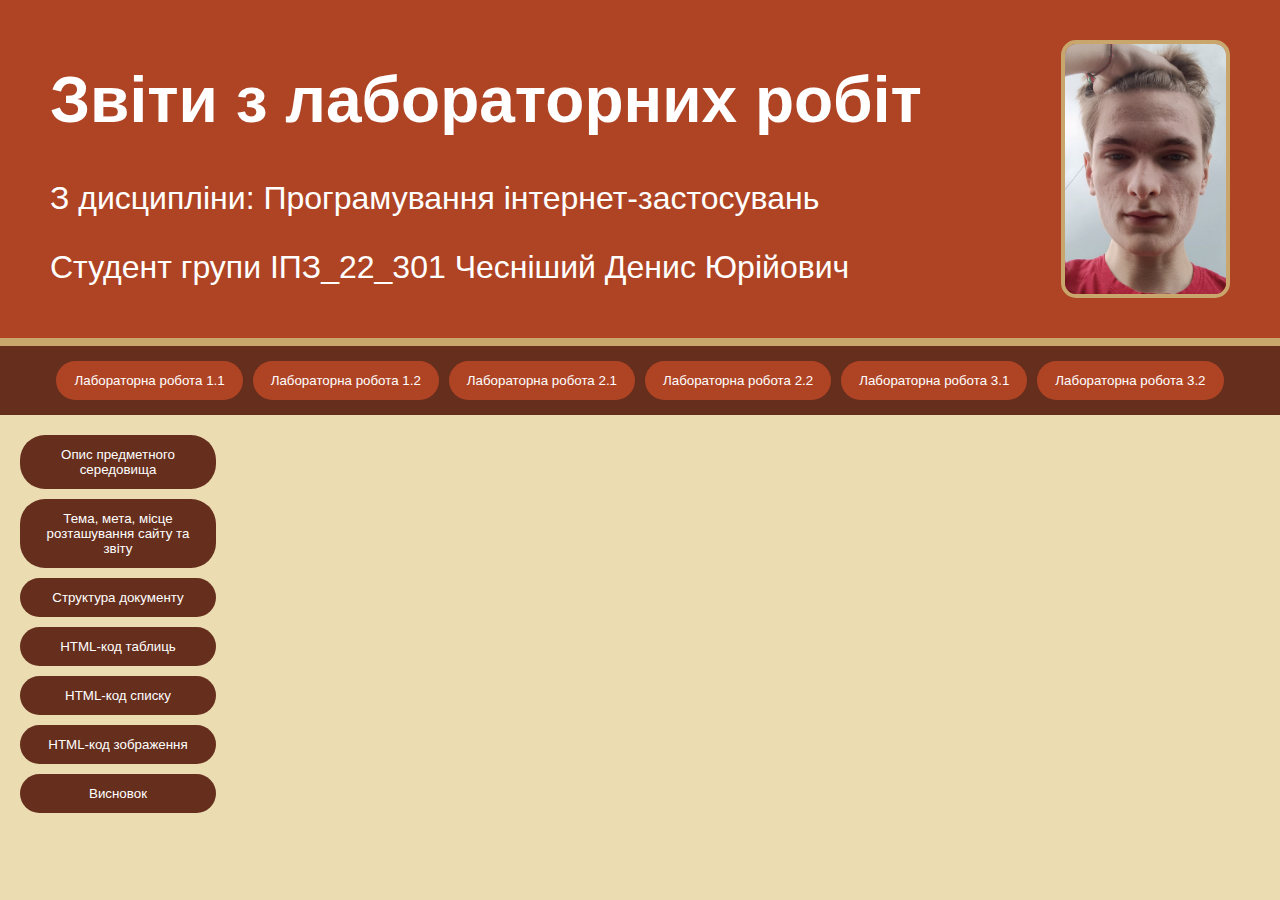
<file: index.html>
<!DOCTYPE html>
<html lang="uk">

<head>
    <meta charset="UTF-8">
    <meta name="viewport" content="width=device-width, initial-scale=1.0">
    <title>Звіти з лабораторних робіт</title>
    <link rel="stylesheet" href="styles.css">
</head>

<body>
    <header>
        <div class="header-text">
            <h1>Звіти з лабораторних робіт</h1>
            <p>З дисципліни: Програмування інтернет-застосувань</p>
            <p>Студент групи ІПЗ_22_301 Чесніший Денис Юрійович</p>
        </div>
        <img src="picture/photostudent.jpg" alt="Фото студента" class="student-photo">
    </header>

    <nav>
        <button onclick="showLab('lab1')">Лабораторна робота 1.1</button>
        <button onclick="showLab('lab1_2')">Лабораторна робота 1.2</button>
        <button onclick="showLab('lab2')">Лабораторна робота 2.1</button>
        <button onclick="showLab('lab2_2')">Лабораторна робота 2.2</button>
        <button onclick="showLab('lab3')">Лабораторна робота 3.1</button>
        <button onclick="showLab('lab3_2')">Лабораторна робота 3.2</button>

    </nav>

    <main>
        <div class="content">
            <!-- Лабораторна робота 1.1 -->
            <div id="lab1" class="content-section">
                <div class="sidebar">
                    <button onclick="showSection('introduction', 'lab1')">Опис предметного середовища</button>
                    <button onclick="showSection('purpose', 'lab1')">Тема, мета, місце розташування сайту та звіту</button>
                    <button onclick="showSection('structure', 'lab1')">Структура документу</button>
                    <button onclick="showSection('tables', 'lab1')">HTML-код таблиць</button>
                    <button onclick="showSection('list', 'lab1')">HTML-код списку</button>
                    <button onclick="showSection('images', 'lab1')">HTML-код зображення</button>
                    <button onclick="showSection('conclusion', 'lab1')">Висновок</button>
                </div>
                <div id="introduction" class="lab1-section content-section text-content">
                    <h4>Опис предметного середовища</h4>
                    <p>
                        <strong>Тема:</strong> Створення веб-сайту для готелю "Комфорт"<br />
                        <strong>Мета проєкту:</strong>
                        Створити зручний спосіб перегляду та бронювання номерів і доступних послуг готелю. До
                        функціоналу входить:
                        <li>перегляд доступних номерів на обрані дати;</li>
                        <li>вибір номера із зазначенням кількості гостей;</li>
                        <li>створення бронювання із внесенням персональних даних (ім'я, номер телефону);</li>
                        <li>відправка підтвердження бронювання на екрані.<br /></li>
                    </p>
                    <p>
                        <strong>Сценарій використання сайту для клієнтів:</strong>
                    </p>
                    <ul>
                        <li>Клієнт потрапляє на головну сторінку готелю через інтернет, де може ознайомитися з
                            інформацією про готель (опис, фото, послуги). На головній сторінці є можливість обрати
                            дати перебування та кількість гостей. Після вибору дати та кількості гостей, клієнт
                            бачить перелік доступних номерів. Він може переглянути фото номерів, короткий опис і
                            ціну.
                            Клієнт вибирає номер і переходить на сторінку бронювання, де вказує свої особисті дані
                            (ім'я та номер телефону). Після цього клієнт підтверджує бронювання. На останній
                            сторінці відображається підтвердження бронювання з детальною інформацією про номер та
                            дати перебування.</li>
                    </ul>
                </div>
                <div id="purpose" class="lab1-section content-section text-content">
                    <p><strong>Тема:</strong> Структура HTML-документа. Вибір предметної галузі.
                        робота з посиланнями, таблицями, зображеннями, списками в html-документі.</p><br />
                    <p><strong>Мета:</strong> придбати практичні навички роботи з HTML-документом, таблицями,
                        зображеннями, посиланнями, списками, формами
                        Створити шаблон звітного HTML-документом для відображення результатів роботи всіх
                        лабораторних робіт.
                    </p>
                    <a href="https://deonpon.github.io/ipz22_301-appWEB-ChesnishyiDenis-MEU-2025-/"
                        style="margin-right: 10px;">Посилання на живу веб-сторінку</a>
                    <a href="https://github.com/DeonPon/ipz22_301-appWEB-ChesnishyiDenis-MEU-2025-"
                        style="margin-right: 30px;">Посилання на веб-сторінку</a><br />

                    <a href="https://deonpon.github.io/ipz22_301-appRECORD-ChesneyshiDenis-MEU-2025/"
                        style="margin-right: 10px;">Посилання на живу сторінку звітного HTML документа</a>
                    <a href="https://github.com/DeonPon/ipz22_301-appRECORD-ChesneyshiDenis-MEU-2025"
                        style="margin-right: 30px;">Посилання на сторінку звітного HTML документа</a><br />

                    <a href="https://deonpon.github.io/ipz22_301--app-INDEPENDENT-ChesneyshiDenis-MEU-2025"
                        style="margin-right: 10px;">Посилання на живу сторінку з самостійними роботами</a>
                    <a href="https://github.com/DeonPon/ipz22_301--app-INDEPENDENT-ChesneyshiDenis-MEU-2025">Посилання
                        на сторінку з самостійними роботами</a>

                </div>
                <div id="structure" class="lab1-section content-section text-content">
                    <pre><code> СТРУКТУРА ДОКУМЕНТА
                               &lt;!DOCTYPE html&gt;
                               &lt;html lang="uk"&gt;
                               &lt;head&gt;
                               &lt;meta charset="UTF-8"&gt;
                               &lt;meta name="viewport" content="width=device-width, initial-scale=1.0"&gt;
                               &lt;title&gt;Головна сторінка готелю&lt;/title&gt;  
                               &lt;/head&gt;
                               &lt;body&gt;
                               &lt;main&gt;
                               &lt;section&gt;
                               &lt;h2&gt;Зображення&lt;/h2&gt;
                               &lt;img src="hotel.jpg" alt="Зображення готелю" width="600" height="400"&gt;
                               &lt;/section&gt
                               &lt;section&gt;
                               &lt;h2&gt;Таблиця&lt;/h2&gt;
                               &lt;table&gt;
                               &lt;tr&gt;
                               &lt;th&gt;Тип номера&lt;/th&gt;
                               &lt;th&gt;Ціна за ніч&lt;/th&gt;
                               &lt;th&gt;Опис&lt;/th&gt;
                               &lt;/tr&gt;
                               &lt;tr&gt;
                               &lt;td&gt;Стандартний номер&lt;/td&gt;
                               &lt;td&gt;1500 грн&lt;/td&gt;
                               &lt;td&gt;Комфортний стандартний номер з усіма необхідними зручностями.&lt;/td&gt;
                               &lt;/tr&gt;
                               &lt;tr&gt;
                               &lt;td&gt;Люкс&lt;/td&gt;
                               &lt;td&gt;3000 грн&lt;/td&gt;
                               &lt;td&gt;Розкішний люкс із чудовим видом та додатковими послугами.&lt;/td&gt;
                               &lt;/tr&gt;
                               &lt;/table&gt;
                               &lt;/section&gt;
                               &lt;section&gt;
                               &lt;h2&gt;Списки (нумеровані, маркіровані)&lt;/h2&gt;
                               &lt;h3&gt;Переваги нашого готелю&lt;/h3&gt;
                               &lt;ul&gt;
                               &lt;li&gt;Сучасні зручності&lt;/li&gt;
                               &lt;li&gt;Цілодобове обслуговування&lt;/li&gt;
                               &lt;li&gt;Безкоштовний Wi-Fi&lt;/li&gt;
                               &lt;/ul&gt;
                               &lt;h3&gt;Як забронювати номер&lt;/h3&gt;
                               &lt;ol&gt;
                               &lt;li&gt;Оберіть тип номера&lt;/li&gt;
                               &lt;li&gt;Заповніть форму бронювання&lt;/li&gt;
                               &lt;li&gt;Очікуйте підтвердження&lt;/li&gt;
                               &lt;/ol&gt;
                               &lt;/section&gt;
                               &lt;/main&gt;
                               &lt;/body&gt;
                               &lt;/html&gt;
                            </code></pre>
                </div>
                <div id="tables" class="lab1-section content-section text-content">
                    <h4>HTML-код таблиці</h4>
                    <pre><code>
                &lt;table&gt;
                    &lt;tr&gt;
                        &lt;th&gt;Тип номера&lt;/th&gt;
                        &lt;th&gt;Ціна за ніч&lt;/th&gt;
                        &lt;th&gt;Опис&lt;/th&gt;
                    &lt;/tr&gt;
                    &lt;tr&gt;
                        &lt;td&gt;Стандартний номер&lt;/td&gt;
                        &lt;td&gt;1500 грн&lt;/td&gt;
                        &lt;td&gt;Комфортний стандартний номер з усіма необхідними зручностями.&lt;/td&gt;
                    &lt;/tr&gt;
                    &lt;tr&gt;
                        &lt;td&gt;Люкс&lt;/td&gt;
                        &lt;td&gt;3000 грн&lt;/td&gt;
                        &lt;td&gt;Розкішний люкс із чудовим видом та додатковими послугами.&lt;/td&gt;
                    &lt;/tr&gt;
                &lt;/table&gt;
                    </code></pre>

                    <h4>Скріншот таблиці</h4>
                    <img src="picture/table.jpg" alt="Скріншот таблиці" width="600">

                    <h4>Теорія про теги та атрибути, що застосовуються при створенні таблиць</h4>
                    <p>Таблиці в HTML використовуються для організації даних у рядках і стовпцях. Основні теги для
                        створення таблиць:</p>
                    <ul>
                        <li><strong>&lt;table&gt;</strong>: Цей тег визначає саму таблицю.</li>
                        <li><strong>&lt;tr&gt;</strong>: Тег рядка таблиці. Використовується для створення нових
                            рядків.</li>
                        <li><strong>&lt;th&gt;</strong>: Тег заголовка стовпця. Використовується для створення
                            заголовків у таблиці. Заголовки за замовчуванням жирні і вирівняні по центру.</li>
                        <li><strong>&lt;td&gt;</strong>: Тег комірки таблиці. Використовується для заповнення даними
                            комірок таблиці.</li>
                        <li><strong>Атрибути:</strong>
                            <ul>
                                <li><strong>colspan</strong>: Визначає кількість стовпців, які повинні бути
                                    об'єднані в одній комірці.</li>
                                <li><strong>rowspan</strong>: Визначає кількість рядків, які повинні бути об'єднані
                                    в одній комірці.</li>
                                <li><strong>border</strong>: Визначає товщину рамки таблиці.</li>
                                <li><strong>cellpadding</strong>: Визначає внутрішній відступ у комірках таблиці.
                                </li>
                                <li><strong>cellspacing</strong>: Визначає відстань між комірками таблиці.</li>
                            </ul>
                        </li>
                    </ul>
                    <p>Приклад створення таблиці з об'єднанням комірок:</p>
                    <pre><code>
                &lt;table border="1"&gt;
                    &lt;tr&gt;
                        &lt;th colspan="2"&gt;Тип номера&lt;/th&gt;
                    &lt;/tr&gt;
                    &lt;tr&gt;
                        &lt;td rowspan="2"&gt;Стандартний номер&lt;/td&gt;
                        &lt;td&gt;1500 грн&lt;/td&gt;
                    &lt;/tr&gt;
                    &lt;tr&gt;
                        &lt;td&gt;Комфортний стандартний номер&lt;/td&gt;
                    &lt;/tr&gt;
                &lt;/table&gt;
                    </code></pre>
                </div>


                <div id="images" class="lab1-section content-section text-content">
                    <h4>HTML-код зображення</h4>
                    <pre><code>
                &lt;section&gt;
                    &lt;h2&gt;Зображення&lt;/h2&gt;
                    &lt;img src="hotel.jpg" alt="Зображення готелю" width="600" height="400"&gt;
                &lt;/section&gt;
                    </code></pre>

                    <h4>Скріншот зображення</h4>
                    <img src="picture/photospicture.jpg" alt="Скріншот зображення" width="600">

                    <h4>Теорія про атрибути тегу &lt;img&gt;</h4>
                    <p>Тег &lt;img&gt; використовується для вставки зображень на веб-сторінку. Основні атрибути, що
                        використовуються з цим тегом:</p>
                    <ul>
                        <li><strong>src</strong>: Визначає шлях до зображення. Це обов'язковий атрибут.</li>
                        <li><strong>alt</strong>: Описує зображення. Використовується для доступності (наприклад,
                            для користувачів з обмеженими можливостями) і з'являється, якщо зображення не може бути
                            завантажене. Це обов'язковий атрибут.</li>
                        <li><strong>width</strong>: Визначає ширину зображення в пікселях або у відсотках. Може бути
                            використаний для масштабування зображення.</li>
                        <li><strong>height</strong>: Визначає висоту зображення в пікселях або у відсотках. Може
                            бути використаний для масштабування зображення.</li>
                        <li><strong>title</strong>: Показує підказку, яка з'являється, коли курсор миші наводиться
                            на зображення.</li>
                    </ul>
                    <p>Приклад використання атрибутів:</p>
                    <pre><code>
                &lt;img src="example.jpg" alt="Приклад зображення" width="300" height="200" title="Це приклад зображення"&gt;
                    </code></pre>
                </div>

                <div id="list" class="lab1-section content-section text-content">
                    <h4>HTML-код списків</h4>
                    <pre><code>
                &lt;section&gt;
                    &lt;h2&gt;Списки (нумеровані, маркіровані)&lt;/h2&gt;
                    &lt;h3&gt;Переваги нашого готелю&lt;/h3&gt;
                    &lt;ul&gt;
                        &lt;li&gt;Сучасні зручності&lt;/li&gt;
                        &lt;li&gt;Цілодобове обслуговування&lt;/li&gt;
                        &lt;li&gt;Безкоштовний Wi-Fi&lt;/li&gt;
                    &lt;/ul&gt;
                
                    &lt;h3&gt;Як забронювати номер&lt;/h3&gt;
                    &lt;ol&gt;
                        &lt;li&gt;Оберіть тип номера&lt;/li&gt;
                        &lt;li&gt;Заповніть форму бронювання&lt;/li&gt;
                        &lt;li&gt;Очікуйте підтвердження&lt;/li&gt;
                    &lt;/ol&gt;
                &lt;/section&gt;
                    </code></pre>

                    <h4>Скріншот списків</h4>
                    <img src="picture/photolist.jpg" alt="Скріншот списків" width="600">

                    <h4>Теорія про теги та атрибути списків</h4>
                    <p>HTML підтримує два основні типи списків:</p>
                    <ul>
                        <li><strong>Маркіровані списки (&lt;ul&gt;)</strong>: використовуються для списків без
                            порядкових номерів. Кожен елемент позначається тегом &lt;li&gt; і відображається з
                            маркером за замовчуванням.</li>
                        <li><strong>Нумеровані списки (&lt;ol&gt;)</strong>: використовуються для упорядкованих
                            списків з номерами. Кожен елемент також позначається тегом &lt;li&gt;, а елементи
                            автоматично нумеруються.</li>
                    </ul>
                    <p>Основні атрибути списків:</p>
                    <ul>
                        <li><strong>type</strong>: атрибут для &lt;ol&gt;, який дозволяє змінювати тип нумерації
                            (наприклад, "1" для числового, "A" для алфавітного).</li>
                        <li><strong>start</strong>: для &lt;ol&gt; встановлює початковий номер нумерації.</li>
                        <li><strong>reversed</strong>: атрибут для &lt;ol&gt;, який дозволяє показувати нумерацію в
                            зворотному порядку.</li>
                    </ul>
                </div>


                <div id="conclusion" class="lab1-section content-section text-content">
                    <h4>Висновок</h4>
                    <p>У ході виконання лабораторної роботи було досягнуто поставленої мети — набуття практичних
                        навичок роботи з HTML-документом, таблицями, зображеннями, посиланнями, списками та формами.
                        Було створено шаблон звітного HTML-документа, призначений для відображення результатів усіх
                        лабораторних робіт, що стане основою для подальшої демонстрації здобутих знань.</p>
                    <p>Вивчення основної структури HTML-документа дало змогу зрозуміти, як налаштовувати базові
                        елементи, такі як заголовок, метадані, секції контенту та футер. Окрім цього, було
                        закріплено знання щодо роботи з основними тегами, такими як <code>&lt;table&gt;</code>,
                        <code>&lt;img&gt;</code>, <code>&lt;a&gt;</code>, <code>&lt;ul&gt;</code>,
                        <code>&lt;ol&gt;</code>, <code>&lt;li&gt;</code> та <code>&lt;form&gt;</code>, а також
                        вивчено їхні атрибути. Це дозволяє створювати більш структуровані та інформативні
                        веб-сторінки, що відповідають сучасним вимогам.
                    </p>
                    <p>Таким чином, виконання цієї лабораторної роботи дало необхідну базу для подальшого
                        вдосконалення навичок веб-розробки та заклало основи для створення складніших
                        веб-інтерфейсів, що мають привабливий вигляд та зручну навігацію для користувачів.</p>
                </div>
            </div>
            <!-- Лабораторна робота 1.2 -->
            <div id="lab1_2" class="content-section">
                <div class="sidebar">
                    <button onclick="showSection('goal-1_2', 'lab1_2')">Тема, мета, місце розташування сайту та
                        звіту</button>
                    <button onclick="showSection('styleConnection', 'lab1_2')">СПОСОБИ ПІДКЛЮЧЕННЯ СТИЛІВ з
                        прикладами</button>
                    <button onclick="showSection('selectors', 'lab1_2')">Селектори</button>
                    <button onclick="showSection('tagSelector', 'lab1_2')">Селектор тегу</button>
                    <button onclick="showSection('classSelector', 'lab1_2')">Селектор класу</button>
                    <button onclick="showSection('idSelector', 'lab1_2')">Селектор ідентифікатор</button>
                    <button onclick="showSection('otherSelectors', 'lab1_2')">Інші селектори</button>
                    <button onclick="showSection('independentWork2', 'lab1_2')">Самостійна робота №2</button>
                    <button onclick="showSection('googleFonts', 'lab1_2')">Шрифт.Google Fonts</button>
                    <button onclick="showSection('cssTablesBackgroundLists', 'lab1_2')">CSS:Таблиці.Фон.Списки</button>
                    <button onclick="showSection('cssAdvanced', 'lab1_2')">CSS-просунутий</button>
                    <button onclick="showSection('conclusions-1_2', 'lab1_2')">Висновки</button>
                </div>
                <div id="goal-1_2" class="lab1_2-section content-section text-content">
                    <p><strong>Тема:</strong> Каскадні таблиці стилів. Селектори. Ідентифікатори. Стильове оформленням
                        елементів в html-документах.</p><br />
                    <p><strong>Мета:</strong> Придбати практичні навички роботи з селекторами: тегів, класів,
                        ідентифікаторів; списками, різноманітними властивостями кольору і фону, оформленням текстових
                        елементів </p>
                    <a href="https://deonpon.github.io/ipz22_301-appWEB-ChesnishyiDenis-MEU-2025-/"
                        style="margin-right: 10px;">Посилання на живу веб-сторінку</a>
                    <a href="https://github.com/DeonPon/ipz22_301-appWEB-ChesnishyiDenis-MEU-2025-"
                        style="margin-right: 30px;">Посилання на веб-сторінку</a><br />

                    <a href="https://deonpon.github.io/ipz22_301-appRECORD-ChesneyshiDenis-MEU-2025/"
                        style="margin-right: 10px;">Посилання на живу сторінку звітного HTML документа</a>
                    <a href="https://github.com/DeonPon/ipz22_301-appRECORD-ChesneyshiDenis-MEU-2025"
                        style="margin-right: 30px;">Посилання на сторінку звітного HTML документа</a><br />

                    <a href="https://deonpon.github.io/ipz22_301--app-INDEPENDENT-ChesneyshiDenis-MEU-2025"
                        style="margin-right: 10px;">Посилання на живу сторінку з самостійними роботами</a>
                    <a href="https://github.com/DeonPon/ipz22_301--app-INDEPENDENT-ChesneyshiDenis-MEU-2025">Посилання
                        на сторінку з самостійними роботами</a>
                </div>

                <div id="styleConnection" class="lab1_2-section content-section text-content">
                    <h2>Підключення стилів: основні методи</h2>

                    <h3>1. Вбудовані стилі (Inline Styles)</h3>
                    <p>Цей спосіб дозволяє додавати стилі безпосередньо до елемента за допомогою атрибута
                        <code>style</code>.
                        Це зручно для швидкого тестування або форматування окремого елемента, але не підходить для
                        складних проєктів.
                    </p>
                    <pre><code>&lt;p style="background-color: yellow; padding: 10px;"&gt;Текст із жовтим фоном&lt;/p&gt;</code></pre>

                    <h3>2. Внутрішні стилі (Internal Styles)</h3>
                    <p>Внутрішні стилі додаються у спеціальний блок <code>&lt;style&gt;</code>, що розміщується в секції
                        <code>&lt;head&gt;</code>. Такий підхід використовується для форматування однієї сторінки, якщо
                        немає
                        необхідності у зовнішніх стилях.
                    </p>
                    <pre><code>&lt;head&gt;
                               &lt;style&gt;
                               p {
                                   font-family: Arial, sans-serif;
                                   line-height: 1.6;
                               }
                                 &lt;/style&gt;
                             &lt;/head&gt;
                             &lt;body&gt;
                                &lt;p&gt;Цей текст використовує внутрішні стилі&lt;/p&gt;
                            &lt;/body&gt;</code></pre>

                    <h3>3. Зовнішні стилі (External Styles)</h3>
                    <p>Для цього підходу стилі записуються в окремий CSS-файл, який підключається через тег
                        <code>&lt;link&gt;</code>. Це дозволяє розділити HTML і CSS, забезпечуючи зручність у роботі над
                        великими проєктами.
                    </p>
                    <pre><code>&lt;head&gt;
                     &lt;link rel="stylesheet" href="main.css"&gt;
                &lt;/head&gt;
                &lt;body&gt;
                     &lt;p&gt;Цей текст оформлений за допомогою зовнішніх стилів&lt;/p&gt;
               &lt;/body&gt;</code></pre>

                    <h3>4. Використання @import</h3>
                    <p>Правило <code>@import</code> використовується для підключення одного або декількох CSS-файлів
                        усередині головного стилю. Його популярність зменшується через обмеження у порівнянні з
                        <code>&lt;link&gt;</code>.
                    </p>
                    <pre><code>     
                                /* Вміст файлу styles.css */
                                @import url("theme.css");

                               body {
                                      margin: 0;
                                      color: #333;
                               }</code></pre>
                </div>

                <div id="selectors" class="lab1_2-section content-section text-content">
                    <h2>Використання селекторів у CSS</h2>
                    <p>У цьому розділі ми розглянемо основні типи селекторів, які допомагають вибирати HTML-елементи для
                        стилізації.</p>

                    <!-- Селектор за тегом -->
                    <div>
                        <h3>Селектор елемента</h3>
                        <p>Цей селектор дозволяє вибирати всі елементи певного типу. Наприклад, селектор <code>h2</code>
                            вибере всі заголовки другого рівня.</p>
                        <code>&lt;h2&gt;Заголовок другого рівня&lt;/h2&gt;</code>
                    </div>

                    <!-- Селектор за класом -->
                    <div>
                        <h3>Селектор класу</h3>
                        <p>Селектор класу дозволяє стилізувати всі елементи, які мають однаковий клас. Наприклад,
                            <code>.highlight</code> виділить елементи з цим класом.
                        </p>
                        <code>&lt;span class="highlight"&gt;Виділений текст&lt;/span&gt;</code>
                    </div>

                    <!-- Селектор за ідентифікатором -->
                    <div>
                        <h3>Селектор ідентифікатора</h3>
                        <p>За допомогою ідентифікатора можна вибрати єдиний елемент із певним <code>id</code>.
                            Наприклад, <code>#main-header</code> стилізує елемент з ідентифікатором "main-header".</p>
                        <code>&lt;header id="main-header"&gt;Головний заголовок&lt;/header&gt;</code>
                    </div>

                    <!-- Селектор за атрибутом -->
                    <div>
                        <h3>Селектор атрибутів</h3>
                        <p>Цей тип селектора використовується для вибору елементів з певним атрибутом або його
                            значенням. Наприклад, <code>[placeholder]</code> виділить всі елементи, що мають атрибут
                            <code>placeholder</code>.
                        </p>
                        <code>&lt;input placeholder="Введіть ваше ім'я"&gt;</code>
                    </div>

                    <!-- Комбіновані селектори -->
                    <div>
                        <h3>Комбіновані селектори</h3>
                        <p>Ви можете комбінувати селектори для створення більш складних правил. Наприклад,
                            <code>section .note</code> вибере всі елементи з класом "note", які знаходяться всередині
                            секцій.
                        </p>
                        <code>&lt;section&gt;&lt;div class="note"&gt;Примітка&lt;/div&gt;&lt;/section&gt;</code>
                    </div>
                </div>
                <div id="tagSelector" class="lab1_2-section content-section text-content">
                    <h2>Селектор тегу</h2>

                    <p>У цьому прикладі використовується селектор тегу <code>&lt;section&gt;</code>, щоб стилізувати
                        розділ "Про Comfort Hotel".</p>

                    <h3>HTML-код:</h3>
                    <pre>
                        <code>
                &lt;section class="about-section"&gt;
                    &lt;h2&gt;Про Comfort Hotel&lt;/h2&gt;
                &lt;/section&gt;
                        </code>
                    </pre>

                    <h3>CSS-код:</h3>
                    <pre>
                        <code>
    
                
                /* Стиль для заголовка всередині section */
                section h2 {
                    font-family: 'Georgia', serif;
                    font-size: 2em;
                    color: #5A4231;
                    text-align: center;
                    margin-bottom: 10px;
                }
                
    
                        </code>
                    </pre>

                    <h3>Результат у браузері:</h3>
                    <p>Цей CSS-код оформлює секцію з ніжним фоном, округленими краями, стильним заголовком та чітко
                        форматованим текстом.</p>

                    <!-- Відображення самого результату -->
                    <section class="about-section">
                        <h2
                            style="font-family: 'Georgia', serif; font-size: 2em; color: #5A4231; text-align: center; margin-bottom: 10px;">
                            Про Comfort Hotel</h2>

                    </section>
                </div>

                <div id="classSelector" class="lab1_2-section content-section text-content">
                    <h2>Селектор класу</h2>

                    <p>У цьому прикладі ми використовуємо селектор класу <code>.about-image</code>, щоб стилізувати
                        зображення в секції про готель на нашій веб-сторінці.</p>

                    <h3>HTML-код:</h3>
                    <pre>
                        <code>
                            &lt;div class="about-section"&gt;
                                &lt;img src="About.jpg" alt="Про Comfort Hotel" class="about-image"&gt;
                                &lt;div class="about-text"&gt;
                                    &lt;h2&gt;Про Comfort Hotel&lt;/h2&gt;
                                    &lt;p&gt;Comfort Hotel – це вдалий вибір для вашого відпочинку!&lt;/p&gt;
                                &lt;/div&gt;
                            &lt;/div&gt;
                        </code>
                    </pre>

                    <h3>CSS-код:</h3>
                    <pre>
                        <code>
                            /* Стиль для елемента з класом about-image */
                            .about-image {
                                width: 35%;  /* Встановлюємо ширину зображення */
                                border-radius: 10px;  /* Додаємо заокруглені кути */
                            }
                        </code>
                    </pre>

                    <h3>Результат у браузері:</h3>
                    <p>Цей CSS-код змінює вигляд зображення в секції про готель, роблячи його шириною 35% від
                        батьківського елемента.</p>

                    <!-- Відображення результату -->
                    <div class="about-section">
                        <img src="picture/result.png" alt="Про Comfort Hotel" class="about-image">
                        <div class="about-text">

                        </div>
                    </div>
                </div>

                <div id="idSelector" class="lab1_2-section content-section text-content">
                    <h2>Селектор ідентифікатора</h2>

                    <p>У цьому прикладі ми використовуємо селектор ідентифікатора <code>#hotel-description</code>, щоб
                        стилізувати блок опису готелю на нашій веб-сторінці.</p>

                    <h3>HTML-код:</h3>
                    <pre>
                        <code>
                            &lt;div class="hotel-info"&gt;
                                &lt;h2&gt;Comfort Hotel&lt;/h2&gt;
                                &lt;p id="hotel-description"&gt;Comfort Hotel - це сучасний готель з комфортними номерами та першокласним обслуговуванням.&lt;/p&gt;
                            &lt;/div&gt;
                        </code>
                    </pre>

                    <h3>CSS-код:</h3>
                    <pre>
                        <code>
                            /* Стиль для елемента з ідентифікатором hotel-description */
                            #hotel-description {
                                font-size: 18px;  /* Встановлюємо розмір шрифту */
                                color: #5a5a5a;  /* Встановлюємо колір тексту */
                                line-height: 1.6;  /* Встановлюємо міжрядковий інтервал */
                            }
                        </code>
                    </pre>

                    <h3>Результат у браузері:</h3>
                    <p>Цей CSS-код змінює вигляд тексту в параграфі з ідентифікатором `hotel-description`, встановлюючи
                        розмір шрифту, колір тексту та міжрядковий інтервал для кращої читабельності.</p>

                    <!-- Відображення результату -->
                    <div class="hotel-info">
                        <h2>Comfort Hotel</h2>
                        <p id="hotel-description" style="font-size: 18px; color: #5a5a5a; line-height: 1.6;">
                            Comfort Hotel - це сучасний готель з комфортними номерами та першокласним обслуговуванням.
                        </p>
                    </div>
                </div>

                <div id="otherSelectors" class="lab1_2-section content-section text-content">
                    <h2>Розширені CSS-селектори</h2>

                    <p>Цей розділ охоплює використання різних типів CSS-селекторів для більш точного керування стилями
                        елементів на веб-сторінці. Ми розглянемо сусідні, дочірні, селектори атрибутів та універсальні
                        селектори.</p>

                    <h3>1. Селектори сусідів (Adjacent Sibling Selector)</h3>
                    <p>Селектори сусідів дозволяють стилізувати елементи, що йдуть безпосередньо після інших елементів.
                        Це корисно, коли вам потрібно змінити стиль елементів, якщо вони йдуть після конкретного
                        елемента.</p>
                    <pre><code>
                        .service-item + .service-item {
                            margin-left: 20px;
                            color: #2c3e50;
                        }
                    </code></pre>
                    <p>Цей код додає лівий відступ до кожного елемента з класом <code>.service-item</code>, якщо перед
                        ним є інший елемент з тим самим класом.</p>

                    <h3>2. Дочірні селектори (Child Selector)</h3>
                    <p>Дочірні селектори дозволяють вибирати елементи, які є прямими нащадками певного елемента, і
                        застосовувати до них стилі.</p>
                    <pre><code>
                        .service-grid > .service-item {
                            border: 1px solid #ccc;
                            background-color: #ecf0f1;
                        }
                    </code></pre>
                    <p>У цьому випадку ми застосовуємо обведення та фон до всіх елементів з класом
                        <code>.service-item</code>, які є прямими нащадками елемента з класом
                        <code>.service-grid</code>.
                    </p>

                    <h3>3. Селектори атрибутів (Attribute Selector)</h3>
                    <p>Селектори атрибутів дозволяють стилізувати елементи на основі значень їх атрибутів, що дозволяє
                        більш точно вибирати елементи.</p>
                    <pre><code>
                        input[type="email"] {
                            border-color: #3498db;
                            background-color: #ecf9ff;
                        }
                    </code></pre>
                    <p>Цей селектор вибирає всі елементи <code>&lt;input&gt;</code> з атрибутом
                        <code>type="email"</code> і встановлює для них синій колір рамки та світло-блакитний фон.
                    </p>

                    <h3>4. Універсальний селектор (Universal Selector)</h3>
                    <p>Універсальний селектор дозволяє вибирати всі елементи на сторінці, що корисно для глобальних змін
                        стилів.</p>
                    <pre><code>
                        * {
                            box-sizing: border-box;
                            margin: 0;
                            padding: 0;
                            font-family: 'Arial', sans-serif;
                        }
                    </code></pre>
                    <p>Цей універсальний селектор скидає всі відступи та застосовує правило
                        <code>box-sizing: border-box;</code> для всіх елементів на сторінці. Це допомагає контролювати
                        розміри елементів та робить макет більш передбачуваним.
                    </p>
                </div>

                <div id="googleFonts" class="lab1_2-section content-section text-content">
                    <h2> Google Fonts</h2>

                    <p> Підключення шрифта Comfortaa за допомогою Google Fonts і
                        використовуємо його для
                        стилізації тексту на сайті.</p>
                    <img src="picture/font.png" alt="Підключення шрифтів Google Fonts в коді" class="screen-img " />
                    <p>Застосування шрифта для основного тексту на сторінці:</p>
                    <img src="picture/result.png" alt="Шрифт Comfortaa на сайті" class="screen-img " />
                </div>

                <div id="cssTablesBackgroundLists" class="lab1_2-section content-section text-content">
                    <!-- 1. Шрифти -->
                    <h2>Шрифти</h2>
                    <p>Для стилізації тексту на сайті ми використовуємо шрифт Comfortaa, який додається за допомогою
                        Google Fonts.</p>
                    <pre>
         <code>
            body {
                font-family: 'Comfortaa', sans-serif;
            }
            
            h1, h2, h3 {
                font-family: 'Comfortaa', sans-serif;
                font-weight: bold;
            }
          </code>
         </pre>

                    <!-- 2. Контури -->
                    <h2>Контури</h2>
                    <p>Контури додаються до елементів за допомогою властивості text-shadow для тексту і box-shadow для
                        контейнерів.</p>
                    <pre>
         <code>
            h1 {
                text-shadow: 2px 2px 5px rgba(0, 0, 0, 0.3);
            }
        
            .content-section {
                box-shadow: 0 4px 10px rgba(0, 0, 0, 0.1);
            }
         </code>
         </pre>

                    <!-- 3. Фон -->
                    <h2>Фон</h2>
                    <p>Фон для елементів може бути однотонним або градієнтним. Ось приклад градієнтного фону для секцій:
                    </p>
                    <pre>
         <code>
            .content-section {
                background: linear-gradient(135deg, #f6d365, #fda085);
                padding: 20px;
                border-radius: 8px;
            }
          </code>
          </pre>

                    <!-- 4. Колір тексту -->
                    <h2>Колір тексту</h2>
                    <p>Для зміни кольору тексту використовуються властивості color та background-color. Приклад для
                        заголовків:</p>
                    <pre>
         <code>
            h1 {
                color: #2c3e50;
            }
        
            p {
                color: #7f8c8d;
            }
        
            .highlight {
                color: #e74c3c;
            }
         </code>
          </pre>

                    <!-- 5. CSS-властивості для таблиць -->
                    <h2>Таблиці</h2>
                    <p>Таблиці можна стилізувати за допомогою CSS, додаючи контури, відступи та змінюючи кольори фону:
                    </p>
                    <pre>
         <code>
            table {
                width: 100%;
                border-collapse: collapse;
            }
        
            th, td {
                border: 1px solid #ccc;
                padding: 10px;
                text-align: left;
            }
        
            th {
                background-color: #3498db;
                color: white;
            }
        
            td {
                background-color: #ecf0f1;
            }
         </code>
         </pre>

                    <!-- 6. Багаторівневі списки -->
                    <h2>Багаторівневі списки</h2>
                    <p>Для багаторівневих списків можна застосовувати відступи та зміщення за допомогою властивості
                        padding та margin:</p>
                    <pre>
         <code>
            ul {
                list-style-type: none;
            }
        
            li {
                margin: 5px 0;
            }
        
            li ul {
                margin-left: 20px;
            }
          </code>
          </pre>

</body>
</div>

<div id="cssAdvanced" class="lab1_2-section content-section text-content">
    <h2>7. Просунутий CSS</h2>
    <p>Просунуте використання CSS включає в себе застосування анімацій, псевдокласів та псевдоелементів. Ось приклад
        анімації для кнопки:</p>

    <h3>Анімація кнопки</h3>
    <pre><code>
         .button {
            background-color: #3498db;
            color: white;
            padding: 12px 25px;
            border-radius: 8px;
            cursor: pointer;
            text-transform: uppercase;
            font-weight: bold;
            transition: background-color 0.3s ease, transform 0.2s ease;
         }

         .button:hover {
            background-color: #2980b9;
         }

         .button:active {
            transform: scale(0.95);
         }
         </code></pre>

    <h3>Таблиця з CSS стилями</h3>
    <p>Ось приклад стилізованої таблиці з використанням CSS:</p>
    <table>
        <thead>
            <tr>
                <th>Ім'я</th>
                <th>Прізвище</th>
                <th>Вік</th>
            </tr>
        </thead>
        <tbody>
            <tr>
                <td>Дмитро</td>
                <td>Морозов</td>
                <td>22</td>
            </tr>
            <tr>
                <td>Саша</td>
                <td>Щира</td>
                <td>21</td>
            </tr>
            <tr>
                <td>Олег</td>
                <td>Щур</td>
                <td>23</td>
            </tr>
        </tbody>
    </table>

    <h3>Багаторівневий список</h3>
    <p>Приклад багаторівневого списку:</p>
    <ul>
        <li>Основний пункт 1
            <ul>
                <li>Підпункт 1.1</li>
                <li>Підпункт 1.2</li>
            </ul>
        </li>
        <li>Основний пункт 2
            <ul>
                <li>Підпункт 2.1</li>
                <li>Підпункт 2.2</li>
            </ul>
        </li>
    </ul>
</div>
<div id="conclusions-1_2" class="lab1_2-section content-section text-content">
    <h2>Висновок</h2>
    <p>
        У процесі виконання роботи було отримано практичні навички використання каскадних таблиць стилів
        (CSS) для
        оформлення HTML-документів. Ми розглянули та реалізували такі методи підключення стилів:
    </p>
    <ul>
        <li>Вбудовані стилі (inline styles) – для одноразового форматування елементів.</li>
        <li>Внутрішні стилі (internal styles) – для роботи з окремими сторінками.</li>
        <li>Зовнішні стилі (external styles) – для організації та підтримки великих проєктів.</li>
        <li>Метод <code>@import</code> – для підключення додаткових файлів стилів.</li>
    </ul>
    <p>
        Вивчено принципи використання селекторів: тегів, класів, ідентифікаторів, атрибутів, дочірніх та сусідніх
        елементів.</p>
    <p>
        Також застосовано різноманітні властивості CSS для стилізації текстових елементів, списків, фону та
        інтерактивних ефектів. Висновок: використання CSS дозволяє створювати привабливі, функціональні та зручні для
        користувачів веб-сторінки.
    </p>
    <h2>Контрольні питання</h2>

    <h3>1. Для чого використовуються каскадні таблиці стилів?</h3>
    <p>Каскадні таблиці стилів (CSS) використовуються для опису зовнішнього вигляду елементів веб-сторінки, таких як
        шрифти, кольори, відступи, розміри тощо. Вони дозволяють розділити структуру документа (HTML) і його стилі (CSS)
        забезпечуючи гнучкість і зручність у дизайні.</p>

    <h3>2. Які методи визначення стилів у HTML-документі ви знаєте?</h3>
    <ul>
        <li>Вбудований стиль (inline styles): за допомогою атрибуту <code>style</code> у тегах HTML.
        </li>
        <li>Внутрішній стиль (internal styles): у межах тегів <code>&lt;style&gt;</code> у розділі
            <code>&lt;head&gt;</code>.
        </li>
        <li>Зовнішній стиль (external styles): у зовнішньому CSS-файлі, підключеному через тег
            <code>&lt;link&gt;</code>.
        </li>
    </ul>

    <h3>3. У чому різниця між принципами каскадування і спадкування?</h3>
    <p>
        <strong>Каскадування:</strong> Це процес вирішення конфліктів між стилями, що застосовуються до одного і того же
        елемента з різних джерел. Враховується специфічність, порядок визначення і важливість (important).<br>
        <strong>Спадкування:</strong> Це властивість деяких CSS-властивостей (наприклад, колір тексту або шрифт)
        автоматично
        передаватися дочірнім елементам.
    </p>

    <h3>4. Як в HTML-документі оформлюються селектори тегу і класу?</h3>
    <p>
        <strong>Селектор тегу:</strong> Оформлюється через назву тега, наприклад:
    <pre><code>
                                        p {
                                            color: blue;
                                        }
                                        </code></pre>
    <strong>Селектор класу:</strong> Починається з крапки і застосовується до елементів з відповідним атрибутом
    <code>class</code>:
    <pre><code>
                                        .highlight {
                                            background-color: yellow;
                                        }
                                        </code></pre>
    </p>

    <h3>5. Для чого використовується ідентифікатор?</h3>
    <p>Ідентифікатор використовується для стилізації або маніпуляцій із певним унікальним елементом HTML-сторінки. Він
        задається через атрибут <code>id</code> і викликається в CSS за допомогою символу
        <code>#</code>.
    </p>

    <h3>6. Навести приклади оформлення текстових елементів</h3>
    <p>Приклади стилізації тексту:</p>
    <pre><code>
                                    h1 {
                                        font-size: 24px;
                                        color: #2c3e50;
                                        text-align: center;
                                    }
                                 
                                    p {
                                        line-height: 1.6;
                                        font-family: 'Arial', sans-serif;
                                        color: #7f8c8d;
                                    }
                                 
                                    .highlight {
                                        font-weight: bold;
                                        color: #e74c3c;
                                        background-color: #fef9e7;
                                    }
                                    </code></pre>
</div>
</div>



<!-- Лабораторна робота 2 -->
<div id="lab2" class="content-section">
    <div class="sidebar">
        <button onclick="showSection('goal-2', 'lab2')">Тема, мета, місце розташування сайту тазвіту</button>
        <button onclick="showSection('task1', 'lab2')">Завдання №1.Зовнішній вигляд макету. Кодмакету</br></button>
        <button onclick="showSection('task2', 'lab2')">Завдання №2</button>
        <button onclick="showSection('fixedTableLayout', 'lab2')">Фіксована таблична верстка</button>
        <button onclick="showSection('fluidTableLayout', 'lab2')">Гумова таблична верстка</button>
        <button onclick="showSection('fixedBlockLayout', 'lab2')">Фіксована блокова верстка</button>
        <button onclick="showSection('fluidBlockLayout', 'lab2')">Гумова блокова верстка</button>
        <button onclick="showSection('mytask2', 'lab2')">Завдання 2, 2 варіант та висновки</button>
        <button onclick="showSection('task3Flexbox', 'lab2')">Завдання №3 FLEXBOX</button>
        <button onclick="showSection('flexboxScreenshot', 'lab2')">Скріншот сторінки (Flexbox)</button>
        <button onclick="showSection('flexboxHTMLCode', 'lab2')">HTML-код (Flexbox)</button>
        <button onclick="showSection('flexboxCSSCode', 'lab2')">CSS-код (Flexbox)</button>
        <button onclick="showSection('conclusions-2', 'lab2')">Висновки</button>
    </div>
    <div id="goal-2" class="lab2-section content-section text-content">
        <p><strong>Тема:</strong> Верстка html документу.Блокова верстка. Верстка засобами CSS та FLEXBOX.
        </p><br />
        <p><strong>Мета:</strong></br> Придбати практичні навички роботи верстки сторінок засобами CSS, верстки на
            основі плаваючих елементів, з’ясувати переваги та недоліки типів макетів веб-сторінок</br></p>
        <a href="https://deonpon.github.io/ipz22_301-appWEB-ChesnishyiDenis-MEU-2025-/"
            style="margin-right: 10px;">Посилання на живу веб-сторінку</a>
        <a href="https://github.com/DeonPon/ipz22_301-appWEB-ChesnishyiDenis-MEU-2025-"
            style="margin-right: 30px;">Посилання на веб-сторінку</a><br />
        <a href="https://deonpon.github.io/ipz22_301-appRECORD-ChesneyshiDenis-MEU-2025/"
            style="margin-right: 10px;">Посилання на живу сторінку звітного HTML документа</a>
        <a href="https://github.com/DeonPon/ipz22_301-appRECORD-ChesneyshiDenis-MEU-2025"
            style="margin-right: 30px;">Посилання на сторінку звітного HTML документа</a><br />
        <a href="https://deonpon.github.io/ipz22_301--app-INDEPENDENT-ChesneyshiDenis-MEU-2025"
            style="margin-right: 10px;">Посилання на живу сторінку з самостійними роботами</a>
        <a href="https://github.com/DeonPon/ipz22_301--app-INDEPENDENT-ChesneyshiDenis-MEU-2025">Посилання на сторінку з
            самостійними роботами</a>
    </div>
    <div id="task1" class="lab2-section content-section text-content">
        <h2>Опис характеристик макету</h2>

        <h3>1. Гнучка блокова верстка</h3>
        <p>
            Структура макету побудована за принципом блокової верстки, де основні компоненти, такі як
            <code>header</code>,
            <code>section</code>,
            <code>footer</code>, виступають окремими блоками. Кожен з них займає певну частину екрану, а
            їхні розміри змінюються
            в залежності від ширини вікна браузера, що є основною рисою гнучкої верстки. Це досягається
            використанням таких
            відносних одиниць,
            як <code>%</code>, <code>vh</code>, <code>vw</code>.
        </p>
        <pre><code>
            /* Приклад гнучкої верстки */
            .container {
                width: 90%; /* Ширина контейнера адаптується до розміру екрану */
                margin: 0 auto;
                max-width: 1200px; /* Максимальний розмір для великих дисплеїв */
            }
        </code></pre>

        <h3>2. Використання Flexbox для вирівнювання</h3>
        <p>
            Для організації елементів макету широко застосовується Flexbox. Наприклад, в шапці сайту
            логотип та меню
            вирівнюються за допомогою властивостей <code>display: flex</code> та
            <code>justify-content</code>.
        </p>
        <pre><code>
            /* Шапка сайту */
            header {
                display: flex;
                justify-content: space-between; /* Логотип зліва, меню справа */
                align-items: center; /* Вертикальне вирівнювання */
                padding: 20px;
                background-color: #f5f5f5;
            }
    
            /* Секція карток */
            .card-container {
                display: flex;
                flex-wrap: wrap; /* Елементи переходять на новий рядок при нестачі місця */
                gap: 20px; /* Відстань між елементами */
            }
    
            .card {
                flex: 1 1 calc(33.333% - 20px); /* Три картки в одному ряді */
                max-width: 300px; /* Обмеження максимальної ширини */
                background-color: #fff;
                border: 1px solid #ddd;
                padding: 15px;
            }
         </code></pre>

        <h3>3. Адаптація макету до різних екранів</h3>
        <p>
            Хоч макет і побудований з використанням гнучкої верстки, його також можна адаптувати для
            різних розмірів
            екранів через медіазапити. Наприклад, картки можуть автоматично змінювати свій розмір, але
            додавання медіазапитів
            дозволяє поліпшити адаптацію макету до маленьких екранів.
        </p>
        <pre><code>
            @media (max-width: 768px) {
                .card {
                    flex: 1 1 100%; /* Картки займають всю ширину екрана на мобільних пристроях */
                }
            }
         </code></pre>
        </code></pre>
        <h3>Висновок</h3>
        <p>
            Макет є блоковим, оскільки використовує розділення на основні секції, гумовим — завдяки
            відносним одиницям, і адаптивним, оскільки підтримує зміну вигляду елементів залежно від ширини екрана.
            Flexbox забезпечує зручність у вирівнюванні та створенні гнучкої структури макету.
        </p>

        <p>Скріншот головної сторінки</p>
        <img src="picture/appweb.png" alt="Скріншот головної сторінки сайту" class="screen-img">
        <img src="picture/appweb2.png" alt="Скріншот головної сторінки сайту" class="screen-img">
        <p>Код html документу
        <pre>
                &lt;!DOCTYPE html&gt;
                &lt;html lang="uk"&gt;
                &lt;head&gt;
                    &lt;meta charset="UTF-8"&gt;
                    &lt;meta name="viewport" content="width=device-width, initial-scale=1.0"&gt;
                    &lt;title&gt;Елітний Готель&lt;/title&gt;
                    &lt;link rel="stylesheet" href="style.css"&gt;
                    &lt;link rel="preconnect" href="https://fonts.googleapis.com"&gt;
                    &lt;link rel="preconnect" href="https://fonts.gstatic.com" crossorigin&gt;
                    &lt;link href="https://fonts.googleapis.com/css2?family=Comfortaa:wght@300..700&display=swap" rel="stylesheet"&gt;
                &lt;/head&gt;
                &lt;body&gt;
                    &lt;header class="hero"&gt;
                        &lt;!-- Фон зображення для героя --&gt;
                        &lt;div class="hero-background"&gt;&lt;/div&gt;
                        &lt;nav class="top-nav"&gt;
                            &lt;img src="logo.png" alt="Logo" class="logo"&gt;
                            &lt;div class="navigation"&gt;
                                &lt;a href="about.html"&gt;Головна&lt;/a&gt;
                                &lt;a href="pricing.html"&gt;Номери&lt;/a&gt;
                                &lt;a href="features.html"&gt;Про Comfort Hotel&lt;/a&gt;
                                &lt;a href="contact.html"&gt;Контакти&lt;/a&gt;
                                &lt;a href="login.html" class="login-button"&gt;&lt;img src="user.png" alt="User Icon"&gt;&lt;/a&gt;
                            &lt;/div&gt;
                        &lt;/nav&gt;
                    &lt;/header&gt;
                
                    &lt;main&gt;
                        &lt;!-- Форма для пошуку --&gt;
                        &lt;section class="search-form"&gt;
                            &lt;div class="search-container"&gt;
                                &lt;div class="form-field"&gt;
                                    &lt;label for="arrival-date"&gt;Дата прибуття&lt;/label&gt;
                                    &lt;input type="date" id="arrival-date" name="arrival-date"&gt;
                                &lt;/div&gt;
                                &lt;div class="form-field"&gt;
                                    &lt;label for="departure-date"&gt;Дата виїзду&lt;/label&gt;
                                    &lt;input type="date" id="departure-date" name="departure-date"&gt;
                                &lt;/div&gt;
                                &lt;div class="form-field"&gt;
                                    &lt;label for="adults"&gt;Дорослих&lt;/label&gt;
                                    &lt;input type="number" id="adults" name="adults" min="1" value="1"&gt;
                                &lt;/div&gt;
                                &lt;div class="form-field"&gt;
                                    &lt;label for="children"&gt;Дітей&lt;/label&gt;
                                    &lt;input type="number" id="children" name="children" min="0" value="0"&gt;
                                &lt;/div&gt;
                                &lt;div class="form-field search-btn-container"&gt;
                                    &lt;button class="search-btn"&gt;Пошук&lt;/button&gt;
                                &lt;/div&gt;
                            &lt;/div&gt;
                        &lt;/section&gt;
                
                        &lt;!-- Опис Comfort Hotel --&gt;
                        &lt;section class="about-section"&gt;
                            &lt;img src="About.jpg" alt="Про Comfort Hotel" class="about-image"&gt;
                            &lt;div class="about-text"&gt;
                                &lt;h2&gt;Про Comfort Hotel&lt;/h2&gt;
                                &lt;p&gt;Comfort Hotel – це вдалий вибір та запорука вашого ідеального відпочинку!&lt;/p&gt;
                            &lt;/div&gt;
                        &lt;/section&gt;
                
                        &lt;!-- Карусель тип номерів --&gt;
                        &lt;section class="room-types"&gt;
                            &lt;h2&gt;Тип номера&lt;/h2&gt;
                            &lt;p&gt;Ми вжили додаткових заходів для захисту здоров’я і гігієни, щоб гарантувати, що ваша безпека та комфорт – це основний пріоритет.&lt;/p&gt;
                            &lt;div class="carousel"&gt;
                                &lt;div class="carousel-item"&gt;
                                    &lt;img src="n1.jpg" alt="Номер 201"&gt;
                                    &lt;p&gt;201 стандартний номер з ванною 2+1&lt;/p&gt;
                                    &lt;p&gt;1,450 ₴ за ніч&lt;/p&gt;
                                &lt;/div&gt;
                            &lt;/div&gt;
                        &lt;/section&gt;
                    &lt;/main&gt;
                
                    &lt;!-- Footer --&gt;
                    &lt;footer class="site-footer"&gt;
                        &lt;div class="footer-content"&gt;
                            &lt;p&gt;&copy; 2024 Comfort Hotel. Всі права захищені.&lt;/p&gt;
                            &lt;p&gt;Адреса: вул. Лесі Українки, 10, Київ, Україна&lt;/p&gt;
                            &lt;p&gt;Телефон: +380 (44) 123-45-67&lt;/p&gt;
                            &lt;p&gt;Email: info@comforthotel.com&lt;/p&gt;
                        &lt;/div&gt;
                    &lt;/footer&gt;
                
                    &lt;script src="script.js"&gt;&lt;/script&gt;
                &lt;/body&gt;
                &lt;/html&gt;
                </pre>
        </p>
        <p>Код CSS</p>
        <pre>

* {
    margin: 0;
    padding: 0;
    box-sizing: border-box;
}

&lt;!-- Основні стилі для body --&gt;
body {
    background-color: #212932; /* Колір фону */
    color: #ececed; /* Колір тексту */
    font-family: 'Comfortaa', Arial, sans-serif; /* Шрифт Comfortaa */
    overflow-x: hidden; /* Вимикаємо горизонтальний скрол */
}

&lt;!-- Контейнер для навігації та логотипу --&gt;
.top-nav {
    position: relative;
    width: 100%;
    display: flex; /* Використовуємо Flexbox для вирівнювання елементів */
    justify-content: space-between; /* Вирівнюємо елементи по ширині */
    align-items: center; /* Вертикальне вирівнювання */
    padding: 5px 30px;
    background-color: rgba(33, 41, 50, 0.9); /* Прозорий фон */
    z-index: 1;
    height: 56px;
}

&lt;!-- Логотип --&gt;
.logo {
    width: 120px;
    height: auto;
    object-fit: contain;
}

&lt;!-- Навігаційні посилання --&gt;
.navigation a {
    color: #fff;
    font-size: 16px;
    margin-left: 30px;
    text-decoration: none;
}

.navigation a:hover {
    color: #c9a66b;
}

&lt;!-- Кнопка входу --&gt;
.login-button img {
    width: 30px;
    height: 30px;
}

&lt;!-- Герой-блок з відео --&gt;
.hero {
    position: relative;
    width: 100%;
    height: 86vh;
    overflow: hidden;
}

#background-video {
    object-fit: cover;
    width: 100%;
    height: 100%;
}

&lt;!-- Секція пошуку --&gt;
.search-form {
    position: absolute;
    top: 20%;
    width: 100%;
    display: flex; /* Використовуємо Flexbox для вирівнювання елементів */
    justify-content: center; /* Центруємо елементи всередині контейнера */
}

.search-container {
    background-color: rgba(0, 0, 0, 0.7);
    padding: 30px;
    border-radius: 10px;
    width: 50%;
    display: flex;
    flex-wrap: wrap; /* Перехід елементів на новий рядок при нестачі місця */
    justify-content: space-between; /* Вирівнювання елементів по ширині */
    align-items: center; /* Вертикальне вирівнювання елементів */
}

.form-field {
    width: 48%; /* Ширина полів форми */
    margin-bottom: 10px;
}

.form-field label {
    font-size: 16px;
    color: #fff;
}

.form-field input {
    width: 100%;
    padding: 10px;
    font-size: 14px;
    margin-top: 5px;
    border: none;
    border-radius: 5px;
    background-color: #f2f2f2;
}

&lt;!-- Кнопка пошуку --&gt;
.search-btn {
    background-color: #af4425;
    color: #fff;
    padding: 15px 25px;
    font-size: 18px;
    border: none;
    border-radius: 5px;
    cursor: pointer;
}

.search-btn:hover {
    background-color: #662e1c;
}

&lt;!-- Секція про готель --&gt;
.about-section {
    display: flex; /* Використовуємо Flexbox для вирівнювання елементів */
    justify-content: space-between; /* Вирівнюємо елементи по ширині */
    padding: 50px;
}

.about-text {
    width: 60%; /* Ширина текстової частини */
}

.about-text h2 {
    font-size: 36px;
    margin-bottom: 20px;
}

.about-text p, .about-text ul {
    font-size: 18px;
    margin-bottom: 15px;
}

.about-image {
    width: 35%; /* Ширина зображення */
    border-radius: 10px;
}

&lt;!-- Секція з каруселлю кімнат --&gt;
.room-types {
    text-align: center;
    padding: 50px 0;
}

.room-types h2 {
    font-size: 36px;
    margin-bottom: 20px;
}

.room-types .carousel {
    display: flex; /* Використовуємо Flexbox для вирівнювання елементів */
    justify-content: space-between; /* Вирівнюємо елементи по ширині */
    overflow-x: auto; /* Дозволяємо горизонтальний скрол */
}

.carousel-item {
    width: 220px; /* Ширина кожного елемента */
    text-align: center;
    margin: 0 10px;
}

.carousel-item img {
    width: 100%;
    height: 150px;
    object-fit: cover;
    border-radius: 10px;
}

.carousel-item p {
    margin-top: 10px;
    font-size: 18px;
}

&lt;!-- Герой-блок --&gt;
.hero {
    position: relative;
    width: 100%;
    height: 525px; /* Висота блоку */
    overflow: hidden;
}

&lt;!-- Фон зображення --&gt;
.hero-background {
    position: absolute;
    top: 0;
    left: 0;
    width: 100%;
    height: 100%;
    background-image: url('background.jpg'); /* Заміна на ваше зображення */
    background-size: cover; /* Покриття всієї області */
    background-position: center; /* Центрування зображення */
    background-repeat: no-repeat; /* Заборона повторення */
    z-index: 0;
    filter: brightness(0.8); /* Зменшення яскравості для кращого контрасту */
}

&lt;!-- Навігаційна панель --&gt;
.top-nav {
    position: relative; /* Залишаємо у відносному положенні */
    z-index: 1; /* Піднімаємо над фоном */
    width: 100%;
    display: flex; /* Використовуємо Flexbox для вирівнювання елементів */
    justify-content: space-between; /* Вирівнюємо елементи по ширині */
    align-items: center; /* Вертикальне вирівнювання */
    padding: 5px 30px;
    background-color: rgba(33, 41, 50, 0.9); /* Прозорий фон */
    height: 56px;
}

&lt;!-- Логотип --&gt;
.logo {
    width: 120px;
    height: auto;
    object-fit: contain;
}

&lt;!-- Навігаційні посилання --&gt;
.navigation a {
    color: #fff;
    font-size: 16px;
    margin-left: 30px;
    text-decoration: none;
}

.navigation a:hover {
    color: #c9a66b;
}

&lt;!-- Кнопка входу --&gt;
.login-button img {
    width: 30px;
    height: 30px;
}

&lt;!-- Стиль для заголовка всередині section --&gt;
section h2 {
    font-family: 'Georgia', serif;
    font-size: 2em;
    color: #5A4231;
    text-align: center;
    margin-bottom: 10px;
}
</pre>
    </div>
    <div id="task2" class="lab2-section content-section text-content">
        <h2>Завдання 2</h2>
        <p>Засобами HTML та CSS виконати Завдання №2, в саме: створити окремі веб-сторінки, а саме:
            • Розмітку за допомогою таблиці (номер варіанта – остання цифра у списку групи)
            o Фіксована таблична верстка
            o Гумова таблична верстка
            • Розмітку за допомогою блоків (плаваючих елементів) (номер варіанта – остання цифра у списку групи + 1)
            o Фіксована блокова верстка
            o Гумова блокова верстка
        </p>
    </div>
    <div id="fixedTableLayout" class="lab2-section content-section text-content">
        <h3>1.1 Фіксована таблична верстка</h3>
        <pre>
                &lt;!DOCTYPE html&gt;
                &lt;html lang="uk"&gt;
                &lt;head&gt;
                    &lt;meta charset="UTF-8"&gt;
                    &lt;meta name="viewport" content="width=device-width, initial-scale=1.0"&gt;
                    &lt;title&gt;Фіксована Таблична Верстка&lt;/title&gt;
                    &lt;style&gt;
                        table {
                            width: 500px;
                            height: 400px;
                            border-collapse: collapse;
                        }
                        td {
                            border: 1px solid black;
                            text-align: center;
                        }
                        .header { background-color: yellow; }
                        .sidebar { background-color: blue; }
                        .content { background-color: white; }
                        .extra { background-color: red; }
                        .footer { background-color: yellow; }
                    &lt;/style&gt;
                &lt;/head&gt;
                &lt;body&gt;
                    &lt;table&gt;
                        &lt;tr&gt;
                            &lt;td class="header" colspan="2"&gt;1&lt;/td&gt;
                        &lt;/tr&gt;
                        &lt;tr&gt;
                            &lt;td class="sidebar" rowspan="2"&gt;2&lt;/td&gt;
                            &lt;td class="extra"&gt;4&lt;/td&gt;
                        &lt;/tr&gt;
                        &lt;tr&gt;
                            &lt;td class="content"&gt;3&lt;/td&gt;
                        &lt;/tr&gt;
                        &lt;tr&gt;
                            &lt;td class="footer" colspan="2"&gt;5&lt;/td&gt;
                        &lt;/tr&gt;
                    &lt;/table&gt;
                &lt;/body&gt;
                &lt;/html&gt;
                

   </pre>
    </div>
    <div id="fluidTableLayout" class="lab2-section content-section text-content">
        <h3>1.2 Гумова таблична верстка</h3>
        <pre>
                &lt;!DOCTYPE html&gt;
                &lt;html lang="uk"&gt;
                &lt;head&gt;
                    &lt;meta charset="UTF-8"&gt;
                    &lt;meta name="viewport" content="width=device-width, initial-scale=1.0"&gt;
                    &lt;title&gt;Гумова Таблична Верстка&lt;/title&gt;
                    &lt;style&gt;
                        table {
                            width: 100%;
                            height: 100vh;
                            border-collapse: collapse;
                        }
                        td {
                            border: 1px solid black;
                            text-align: center;
                        }
                        .header { background-color: yellow; }
                        .sidebar { background-color: blue; }
                        .content { background-color: white; }
                        .extra { background-color: red; }
                        .footer { background-color: yellow; }
                    &lt;/style&gt;
                &lt;/head&gt;
                &lt;body&gt;
                    &lt;table&gt;
                        &lt;tr&gt;
                            &lt;td class="header" colspan="2"&gt;1&lt;/td&gt;
                        &lt;/tr&gt;
                        &lt;tr&gt;
                            &lt;td class="sidebar" rowspan="2"&gt;2&lt;/td&gt;
                            &lt;td class="extra"&gt;4&lt;/td&gt;
                        &lt;/tr&gt;
                        &lt;tr&gt;
                            &lt;td class="content"&gt;3&lt;/td&gt;
                        &lt;/tr&gt;
                        &lt;tr&gt;
                            &lt;td class="footer" colspan="2"&gt;5&lt;/td&gt;
                        &lt;/tr&gt;
                    &lt;/table&gt;
                &lt;/body&gt;
                &lt;/html&gt;
                


                
                    </pre>
    </div>
    <div id="fixedBlockLayout" class="lab2-section content-section text-content">
        <h3>2.1 Фіксована блокова верстка</h3>
        <pre>
                &lt;!DOCTYPE html&gt;
&lt;html lang="uk"&gt;
&lt;head&gt;
    &lt;meta charset="UTF-8"&gt;
    &lt;meta name="viewport" content="width=device-width, initial-scale=1.0"&gt;
    &lt;title&gt;Фіксована Блокова Верстка&lt;/title&gt;
    &lt;style&gt;
        .container {
            width: 500px;
            height: 400px;
            position: relative;
            margin: 0 auto;
            border: 1px solid black;
        }
        .header, .footer { background-color: yellow; text-align: center; }
        .header { height: 50px; }
        .footer { height: 50px; }
        .sidebar { background-color: blue; float: left; width: 100px; height: 300px; }
        .content { background-color: white; float: left; width: 200px; height: 200px; }
        .extra { background-color: red; float: left; width: 100px; height: 50px; }
    &lt;/style&gt;
&lt;/head&gt;
&lt;body&gt;
    &lt;div class="container"&gt;
        &lt;div class="header"&gt;1&lt;/div&gt;
        &lt;div class="sidebar"&gt;2&lt;/div&gt;
        &lt;div class="extra"&gt;4&lt;/div&gt;
        &lt;div class="content"&gt;3&lt;/div&gt;
        &lt;div class="footer"&gt;5&lt;/div&gt;
    &lt;/div&gt;
&lt;/body&gt;
&lt;/html&gt;

                
                    </pre>
    </div>
    <div id="fluidBlockLayout" class="lab2-section content-section text-content">
        <h3>2.2 Гумова блокова верстка</h3>
        <pre>
                &lt;!DOCTYPE html&gt;
&lt;html lang="uk"&gt;
&lt;head&gt;
    &lt;meta charset="UTF-8"&gt;
    &lt;meta name="viewport" content="width=device-width, initial-scale=1.0"&gt;
    &lt;title&gt;Гумова Блокова Верстка&lt;/title&gt;
    &lt;style&gt;
        .container {
            width: 90%;
            height: 90vh;
            position: relative;
            margin: 0 auto;
            border: 1px solid black;
        }
        .header, .footer { background-color: yellow; text-align: center; }
        .header { height: 10%; }
        .footer { height: 10%; }
        .sidebar { background-color: blue; float: left; width: 20%; height: 80%; }
        .content { background-color: white; float: left; width: 50%; height: 60%; }
        .extra { background-color: red; float: left; width: 30%; height: 20%; }
    &lt;/style&gt;
&lt;/head&gt;
&lt;body&gt;
    &lt;div class="container"&gt;
        &lt;div class="header"&gt;1&lt;/div&gt;
        &lt;div class="sidebar"&gt;2&lt;/div&gt;
        &lt;div class="extra"&gt;4&lt;/div&gt;
        &lt;div class="content"&gt;3&lt;/div&gt;
        &lt;div class="footer"&gt;5&lt;/div&gt;
    &lt;/div&gt;
&lt;/body&gt;
&lt;/html&gt;

            </div>
                    </pre>
        <div id="mytask2" class="lab2-section content-section text-content">
            <h3>Завдання 2. Варіант (12) = 2</h3>
            <pre><code>
                            &lt;!DOCTYPE html&gt;
                            &lt;html lang="uk"&gt;
                            
                            &lt;head&gt;
                                &lt;meta charset="UTF-8"&gt;
                                &lt;meta name="viewport" content="width=device-width, initial-scale=1.0"&gt;
                                &lt;title&gt;Макет: Варіант 2&lt;/title&gt;
                                &lt;style&gt;
                                    body {
                                        margin: 0;
                                        font-family: Arial, sans-serif;
                                    }
                            
                                    .container {
                                        width: 100%;
                                        max-width: 1200px;
                                        margin: 0 auto;
                                        overflow: hidden; /* Забезпечує коректне відображення плаваючих блоків */
                                    }
                            
                                    /* Верхній блок */
                                    .header {
                                        background-color: #ffc107; /* Жовтий фон */
                                        height: 100px;
                                        line-height: 100px; /* Вертикальне вирівнювання тексту */
                                        text-align: center; /* Центрування тексту */
                                        font-size: 24px;
                                        font-weight: bold;
                                    }
                            
                                    /* Ліва панель */
                                    .left-sidebar {
                                        background-color: #007bff; /* Синій фон */
                                        width: 20%; /* Ширина 20% від контейнера */
                                        float: left; /* Використання float для розташування */
                                        height: 400px;
                                        color: white;
                                        text-align: center;
                                        padding-top: 20px; /* Відступ зверху для тексту */
                                    }
                            
                                    /* Центральний блок */
                                    .main-content {
                                        background-color: #ffffff; /* Білий фон */
                                        width: 40%; /* Ширина 40% від контейнера */
                                        float: left; /* Використання float для розташування */
                                        height: 400px;
                                        border: 1px solid #ddd; /* Сіра рамка */
                                        box-sizing: border-box;
                                        padding: 20px;
                                    }
                            
                                    /* Права панель */
                                    .right-sidebar {
                                        background-color: #007bff; /* Синій фон */
                                        width: 20%; /* Ширина 20% від контейнера */
                                        float: left; /* Використання float для розташування */
                                        height: 400px;
                                        color: white;
                                        text-align: center;
                                        padding-top: 20px; /* Відступ зверху для тексту */
                                    }
                            
                                    /* Нижній блок */
                                    .footer {
                                        background-color: #ffc107; /* Жовтий фон */
                                        height: 100px;
                                        clear: both; /* Забезпечує, що цей блок відображається під усіма float */
                                        text-align: center; /* Центрування тексту */
                                        line-height: 100px;
                                        font-size: 20px;
                                        font-weight: bold;
                                    }
                            
                                    /* Червоний блок у Центрі */
                                    .top-bar {
                                        background-color: #dc3545; /* Червоний фон */
                                        height: 50px;
                                        width: 90%; /* Займає 90% ширини центрального блоку */
                                        margin: 0 auto;
                                        text-align: center; /* Центрування тексту */
                                        color: white;
                                        line-height: 50px;
                                        margin-bottom: 20px; /* Відступ знизу */
                                    }
                                &lt;/style&gt;
                            &lt;/head&gt;
                            
                            &lt;body&gt;
                                &lt;div class="container"&gt;
                                    &lt;!-- Верхній блок --&gt;
                                    &lt;div class="header"&gt;1. Верхній блок: заголовок сторінки&lt;/div&gt;
                            
                                    &lt;!-- Ліва панель --&gt;
                                    &lt;div class="left-sidebar"&gt;2. Ліва панель: додаткове меню&lt;/div&gt;
                            
                                    &lt;!-- Центральний блок --&gt;
                                    &lt;div class="main-content"&gt;
                                        &lt;div class="top-bar"&gt;Червоний блок: важлива інформація&lt;/div&gt;
                                        3. Центральний блок: основний контент сторінки
                                    &lt;/div&gt;
                            
                                    &lt;!-- Права панель --&gt;
                                    &lt;div class="right-sidebar"&gt;4. Права панель: додаткові функції&lt;/div&gt;
                            
                                    &lt;!-- Нижній блок --&gt;
                                    &lt;div class="footer"&gt;5. Нижній блок: підвал сторінки&lt;/div&gt;
                                &lt;/div&gt;
                            &lt;/body&gt;
                            
                            &lt;/html&gt;
                            </code></pre>
            <h2>Порівняння таблиць та блоків</h2>
            <table>
                <thead>
                    <tr>
                        <th>Параметр</th>
                        <th>Таблиці</th>
                        <th>Плаваючі блоки</th>
                    </tr>
                </thead>
                <tbody>
                    <tr>
                        <td><b>Гнучкість дизайну</b></td>
                        <td>Обмежена, важко адаптувати до різних розмірів екранів</td>
                        <td>Висока, легко створювати адаптивні дизайни</td>
                    </tr>
                    <tr>
                        <td><b>Простота реалізації</b></td>
                        <td>Легко створювати структури таблиць</td>
                        <td>Потребує більше налаштувань і CSS</td>
                    </tr>
                    <tr>
                        <td><b>Сумісність</b></td>
                        <td>Широко підтримується у всіх браузерах</td>
                        <td>Підтримується, але потребує додаткової роботи для старих браузерів</td>
                    </tr>
                    <tr>
                        <td><b>Застосування</b></td>
                        <td>Підходить для відображення табличних даних</td>
                        <td>Підходить для створення сучасних дизайнів</td>
                    </tr>
                </tbody>
            </table>

            <!-- Плаваючі блоки -->
            <div class="conclusion-section">
                <div class="block-container">
                    <h3>Переваги таблиць</h3>
                    <ul>
                        <li>Легкість у використанні для табличних даних</li>
                        <li>Чітка структура і форматування</li>
                        <li>Широка підтримка у всіх браузерах</li>
                    </ul>
                </div>
                <div class="block-container">
                    <h3>Переваги блоків</h3>
                    <ul>
                        <li>Гнучкість у створенні дизайну</li>
                        <li>Можливість адаптації до різних пристроїв</li>
                        <li>Сучасний підхід до розробки веб-додатків</li>
                    </ul>
                </div>
            </div>
        </div>
        <div id="task3Flexbox" class="lab2-section content-section text-content">
            <h3>Завдання 3. Варіант (12) = 2. Виконати Завдання №3, використовуючи засоби CSS та FLEXBOX</h3>
        </div>
        <div id="flexboxScreenshot" class="lab2-section content-section text-content">
            <img src="picture/site.png" alt="Скріншот сторінки" class="screen-img">
            <img src="picture/site1.png" alt="Скріншот сторінки" class="screen-img">
        </div>
        <div id="flexboxHTMLCode" class="lab2-section content-section text-content">
            <pre><code>
                &lt;!DOCTYPE html&gt;
                &lt;html lang="uk"&gt;
                &lt;head&gt;
                    &lt;meta charset="UTF-8"&gt;
                    &lt;meta name="viewport" content="width=device-width, initial-scale=1.0"&gt;
                    &lt;title&gt;Професія Java-розробник&lt;/title&gt;
                    &lt;link rel="stylesheet" href="style.css"&gt;
                &lt;/head&gt;
                &lt;body&gt;
                    &lt;header class="header"&gt;
                        &lt;div class="header-background"&gt;
                            &lt;h1&gt;Професія Java-розробник&lt;/h1&gt;
                        &lt;/div&gt;
                        &lt;div class="features"&gt;
                            &lt;a href="#portfolio" class="feature-btn"&gt;Портфоліо для старту кар'єри&lt;/a&gt;
                            &lt;a href="#real-cases" class="feature-btn"&gt;Навчання на реальних кейсах&lt;/a&gt;
                            &lt;a href="#earnings" class="feature-btn"&gt;Заробіток після 4 місяців навчання&lt;/a&gt;
                            &lt;a href="#remote" class="feature-btn"&gt;Можна працювати віддалено&lt;/a&gt;
                        &lt;/div&gt;
                    &lt;/header&gt;
                    
                    &lt;section class="steps"&gt;
                        &lt;h2&gt;Як проходить навчання&lt;/h2&gt;
                        &lt;div class="step-list"&gt;
                            &lt;div class="step"&gt;
                                &lt;img src="11.png" alt="Крок 1"&gt;
                            &lt;/div&gt;
                            &lt;div class="step"&gt;
                                &lt;img src="22.png" alt="Крок 2"&gt;
                            &lt;/div&gt;
                            &lt;div class="step"&gt;
                                &lt;img src="33.png" alt="Крок 3"&gt;
                            &lt;/div&gt;
                            &lt;div class="step"&gt;
                                &lt;img src="44.png" alt="Крок 4"&gt;
                            &lt;/div&gt;
                        &lt;/div&gt;
                    &lt;/section&gt;
                
                    &lt;section class="levels"&gt;
                        &lt;h1&gt;Рівні навчання&lt;/h1&gt;
                        &lt;div class="level-images"&gt;
                            &lt;img src="1.png" alt="Перший рівень" class="level"&gt;
                            &lt;h1&gt;Рівні навчання&lt;/h1&gt;
                            &lt;img src="2.png" alt="Другий рівень" class="level"&gt;
                        &lt;/div&gt;
                    &lt;/section&gt;
                
                    &lt;footer class="footer"&gt;
                        &lt;span class="year"&gt;2021&lt;/span&gt;
                    &lt;/footer&gt;
                    
                &lt;/body&gt;
                &lt;/html&gt;
                

    
                        </code></pre>
        </div>
        <div id="flexboxCSSCode" class="lab2-section content-section text-content">
            <pre><code>
                &lt;style&gt;
                * {
                    margin: 0;
                    padding: 0;
                    box-sizing: border-box;
                }
                
                body {
                    font-family: Arial, sans-serif;
                    line-height: 1.6;
                    color: #333;
                }
                
                .header {
                    text-align: center;
                }
                
                .header-background {
                    background-color: #e58f26; /* Темніший відтінок помаранчевого */
                    padding: 10px 20px;
                    display: inline-block; /* Фігура буде тільки під текстом */
                    border-radius: 5px; /* Заокруглені краї */
                    margin-bottom: 20px; /* Відступ після цього блоку */
                }
                
                .header-background h1 {
                    margin: 0;
                    font-size: 75px;
                    color: rgb(0, 0, 0);
                    font-weight: bold;
                    text-align: center;
                    white-space: nowrap; /* Запобігає переносу тексту */
                }
                
                .features {
                    display: flex;
                    justify-content: center;
                    gap: 20px;
                    margin-top: 10px;
                }
                
                .feature-btn {
                    background-color: #d48c2f; /* Помаранчевий фон */
                    color: rgb(0, 0, 0);
                    text-decoration: none; /* Прибираємо підкреслення */
                    padding: 10px 20px; /* Відступи */
                    font-weight: bold;
                    border-radius: 5px; /* Заокруглені краї */
                    transition: background-color 0.3s ease; /* Плавний перехід кольору */
                    display: inline-block;
                    margin: 5px;
                }
                
                .feature-btn:hover {
                    background-color: #a96b1a; /* Трохи темніший колір при наведенні */
                }
                
                .steps {
                    margin: 20px;
                    text-align: center;
                }
                
                .steps .step-list {
                    display: flex;
                    justify-content: space-between;
                    gap: 2px; /* Зменшено відстань між картинками */
                    margin-top: 20px;
                }
                
                .step {
                    text-align: center;
                    flex: 1;
                }
                
                .step img {
                    width: 220px; /* Зменшено розмір картинок для кроків */
                    height: auto;
                }
                
                .levels {
                    margin: 60px;
                    text-align: center;
                }
                
                .level-images {
                    display: flex;
                    flex-direction: column; /* Картинки розташовані одна під одною */
                    gap: 20px; /* Відстань між картинками */
                    align-items: center;
                }
                
                .level {
                    width: 40%; /* Зменшено ширину для картинок рівнів */
                    height: auto;
                }
                
                .footer {
                    background-image: url('footer.png'); /* Ваша фотографія */
                    background-size: cover; /* Розтягнення фотографії на всю ширину */
                    background-position: center; /* Центрування фотографії */
                    height: 43px; /* Висота футера, яку можна коригувати за потребою */
                    color: rgb(0, 0, 0);
                    text-align: center;
                    display: flex;
                    align-items: center;
                    justify-content: center;
                    position: relative;
                }
                
                .year {
                    font-size: 20px;
                    font-weight: bold;
                    position: absolute;
                    bottom: 10px; /* Розташування тексту внизу футера */
                    left: 50%;
                    transform: translateX(-50%);
                }
                
                /* Стилі для кнопок */
                .feature-btn {
                    background-color: #d48c2f; /* Помаранчевий фон */
                    color: rgb(0, 0, 0);
                    text-decoration: none; /* Прибираємо підкреслення */
                    padding: 10px 20px; /* Відступи */
                    font-weight: bold;
                    border-radius: 5px; /* Заокруглені краї */
                    transition: background-color 0.3s ease; /* Плавний перехід кольору */
                    display: inline-block;
                    margin: 5px;
                }
                
                .feature-btn:hover {
                    background-color: #a46616; /* Трохи темніший колір при наведенні */
                }
                &lt;/style&gt;
                
                        </code></pre>
        </div>
        <div id="conclusions-2" class="lab2-section content-section text-content">
            <h2>Загальні підсумки</h2>
            <p>
                Створення цього вебсайту за допомогою <strong>HTML</strong> і <strong>CSS</strong> демонструє основні
                принципи та техніки сучасної веб-розробки. В основі проекту лежить використання
                <em>семантичного HTML</em> для побудови структури контенту і <em>адаптивного CSS</em>, що дозволяє
                створювати зручний, візуально привабливий та ефективний інтерфейс.
            </p>
            <ul>
                <li>Використання <strong>Flexbox</strong> для організації елементів таким чином, щоб вони коректно
                    відображалися
                    на різних пристроях.</li>
                <li>Застосування ефектів з <strong>напівпрозорими елементами</strong>, що надають глибини і об'єму.</li>
                <li>Організація коду відповідно до принципів <strong>DRY (Не повторюй себе)</strong> для зручності
                    подальшого
                    розвитку та підтримки.</li>
                <li>Розподіл стилів на загальні та індивідуальні для кожної секції для покращення читабельності та
                    повторного
                    використання.</li>
                <li>Впровадження випадаючих меню для полегшення навігації по сайту.</li>
            </ul>
            <p>Сайт відповідає основним стандартам веб-розробки, зокрема таким як <em>адаптивність</em>,
                <em>доступність</em>,
                <em>зручність для користувачів</em>, і має потенціал для подальших вдосконалень.
            </p>

            <h2>Запитання для самоперевірки</h2>
            <ol>
                <li>
                    <strong>Які три основні концепції лежать в основі всіх методів верстки сторінок за допомогою
                        CSS?</strong>
                    <p>Основні принципи верстки включають такі поняття:</p>
                    <ul>
                        <li><strong>Потік документа:</strong> природний порядок розташування елементів на сторінці.</li>
                        <li><strong>Моделі блоку та стрічки:</strong> визначають, як елементи займають простір на
                            сторінці.</li>
                        <li><strong>Позиціювання:</strong> дозволяє розташувати елементи відносно інших блоків або
                            координат.</li>
                    </ul>
                </li>
                <li>
                    <strong>Що таке фіксовані макети веб-сторінок? Їх переваги та недоліки.</strong>
                    <p><strong>Фіксований макет:</strong> елементи мають визначену ширину в пікселях і не змінюються при
                        зміні розміру
                        вікна.</p>
                    <p><strong>Переваги:</strong> точний контроль над виглядом і простота розробки.</p>
                    <p><strong>Недоліки:</strong> погана адаптивність для різних екранних розмірів, складнощі на
                        мобільних пристроях.</p>
                </li>
                <li>
                    <strong>Що таке гумові макети веб-сторінок? Їх переваги та недоліки.</strong>
                    <p><strong>Гумовий макет:</strong> ширина елементів визначається у відсотках і змінюється в
                        залежності від ширини
                        вікна.</p>
                    <p><strong>Переваги:</strong> краща адаптація до різних пристроїв.</p>
                    <p><strong>Недоліки:</strong> можливі проблеми з читабельністю при дуже великих або малих екранах.
                    </p>
                </li>
                <li>
                    <strong>Що таке еластичні макети веб-сторінок? Їх переваги та недоліки.</strong>
                    <p><strong>Еластичний макет:</strong> елементи мають ширину, що залежить від відносних одиниць
                        вимірювання, таких як
                        em.</p>
                    <p><strong>Переваги:</strong> хороша гнучкість, зокрема при зміні розміру шрифтів.</p>
                    <p><strong>Недоліки:</strong> складніше налаштувати пропорції між елементами на сторінці.</p>
                </li>
                <li>
                    <strong>Що таке адаптивні макети веб-сторінок? Їх переваги та недоліки.</strong>
                    <p><strong>Адаптивний макет:</strong> використовує медіазапити CSS для налаштування стилів під різні
                        типи екранів.</p>
                    <p><strong>Переваги:</strong> зручність використання на різних пристроях та повний контроль за
                        відображенням.</p>
                    <p><strong>Недоліки:</strong> складність розробки та налаштування.</p>
                </li>
                <li>
                    <strong>Що таке комбіновані макети веб-сторінок? Їх переваги та недоліки.</strong>
                    <p><strong>Комбінований макет:</strong> поєднує принципи фіксованих, гумових та адаптивних макетів.
                    </p>
                    <p><strong>Переваги:</strong> універсальність і зручність для різних пристроїв.</p>
                    <p><strong>Недоліки:</strong> збільшена складність при розробці.</p>
                </li>
                <li>
                    <strong>Як використовувати HTML і CSS для створення веб-сторінки з таблицями?</strong>
                    <p>Для структурування макету використовують тег <code>&lt;table&gt;</code>, а стилізація таблиць
                        здійснюється за
                        допомогою CSS. Однак цей метод вже є застарілим для верстки.</p>
                </li>
                <li>
                    <strong>Як створити веб-сторінку за допомогою плаваючих елементів у HTML та CSS?</strong>
                    <p>Використовується властивість CSS <code>float</code> для розміщення елементів. Очищення плаваючих
                        блоків
                        здійснюється через <code>clear: both</code>. Це менш популярний метод порівняно з новими
                        підходами, такими як
                        Flexbox та Grid.</p>
                </li>
            </ol>
        </div>
    </div>







    <!-- лабораторна робота 2.2 -->
    <div id="lab2_2" class="content-section">
        <div class="sidebar">
            <button onclick="showSection('goal2_2', 'lab2_2')">Тема, мета, місце розташування сайту та звіту</button>
            <button onclick="showSection('desktop', 'lab2_2')">Десктопна версія</button>
            <button onclick="showSection('tablet', 'lab2_2')">Планшетна версія</button>
            <button onclick="showSection('mobile', 'lab2_2')">Мобільна версія</button>
            <button onclick="showSection('approach', 'lab2_2')">Пояснення підходу</button>
            <button onclick="showSection('logic-operators', 'lab2_2')">Логічні оператори</button>
            <button onclick="showSection('conclusions-2_2', 'lab2_2')">Висновки</button>
        </div>

        <div id="goal2_2" class="lab2_2-section content-section text-content">
            <p><strong>Тема:</strong>Адаптивна верстка. Медіа-запити. Метатег viewport.
            </p><br />
            <p><strong>Мета:</strong>Адаптивна верстка. Медіа-запити. Медіа-типи. Медіа-функції. Метатег viewport.
                Інструменти розробника. Стратегія Mobile First.<br />
                <a href="https://deonpon.github.io/ipz22_301-appWEB-ChesnishyiDenis-MEU-2025-/"
                    style="margin-right: 10px;">Посилання на живу веб-сторінку</a>
                <a href="https://github.com/DeonPon/ipz22_301-appWEB-ChesnishyiDenis-MEU-2025-"
                    style="margin-right: 30px;">Посилання на веб-сторінку</a><br />
                <a href="https://deonpon.github.io/ipz22_301-appRECORD-ChesneyshiDenis-MEU-2025/"
                    style="margin-right: 10px;">Посилання на живу сторінку звітного HTML документа</a>
                <a href="https://github.com/DeonPon/ipz22_301-appRECORD-ChesneyshiDenis-MEU-2025"
                    style="margin-right: 30px;">Посилання на сторінку звітного HTML документа</a><br />
                <a href="https://deonpon.github.io/ipz22_301--app-INDEPENDENT-ChesneyshiDenis-MEU-2025"
                    style="margin-right: 10px;">Посилання на живу сторінку з самостійними роботами</a>
                <a href="https://github.com/DeonPon/ipz22_301--app-INDEPENDENT-ChesneyshiDenis-MEU-2025"> Посилання на
                    сторінку з самостійними роботами</a>
        </div>

        <div id="desktop" class="lab2_2-section content-section text-content">
            <h4>Десктопна версія</h4>
            <p>Десктопна версія оптимізована для екранів шириною понад <strong>1024px</strong>.</p>
            <p>Для десктопних версій застосовується простора структура макета з центральним розміщенням контенту,
                стандартними розмірами шрифтів та значними проміжками між елементами.</p>
            <pre><code>
                
                    /* Адаптація для екранів шириною від 1024px */
                    @media (min-width: 1024px) {
                        body {
                            max-width: 1200px; /* Обмеження максимальної ширини */
                            margin: 0 auto; /* Центрування контенту */
                            font-size: 16px; /* Стандартний розмір шрифту */
                        }
                
                        .sidebar {
                            width: 250px; /* Ширина бокового меню */
                        }
                
                        .content-section.active {
                            width: 80%; /* Центральний контент займає більшу частину */
                        }
                    }
                </code></pre>
        </div>
        <div id="tablet" class="lab2_2-section content-section text-content">
            <h4>Планшетна версія</h4>
            <p>Планшетна версія оптимізована для ширини екранів <strong>від 768px до 1024px</strong>.</p>
            <p>Для планшетів застосовується оптимізована структура макета, що дозволяє забезпечити зручне відображення
                контенту з адекватним розміром шрифтів та помірними відстанями між елементами.</p>
            <pre><code>
            /* Адаптація для екранів шириною від 768px до 1024px */
            /* Зменшено розміри шрифтів і перерозподілені елементи для зручності на планшетах */
            @media (min-width: 768px) and (max-width: 1024px) {
                body {
                    max-width: 960px; /* Максимальна ширина контенту */
                    margin: 0 auto; /* Центрування контенту */
                    font-size: 14px; /* Помірний розмір шрифтів */
                }
                .header-text {
                    font-size: 1.4em; /* Трошки зменшений шрифт для заголовку */
                }
                .sidebar {
                    width: 200px; /* Зменшена ширина бічного меню */
                }
                .main-content {
                    flex-direction: column; /* Перехід до вертикального розташування контенту */
                }
                .screen-img {
                    max-width: 100%; /* Ширина картинки адаптується до ширини екрану */
                }
            }
                </code></pre>
        </div>

        <div id="mobile" class="lab2_2-section content-section text-content">
            <h4>Мобільна версія</h4>
            <p>Мобільна версія розроблена для ширини екранів <strong>менше 768px</strong>.</p>
            <p> Для мобільних пристроїв застосовується компактний макет, який дозволяє забезпечити зручне переглядання
                контенту на маленьких екранах,
                з меншими відстанями між елементами і оптимізованими шрифтами.</p>
            <pre><code>
                /* Адаптація для екранів шириною до 768px */
                /* Збільшено простір між елементами і зменшено розміри шрифтів */
                @media (max-width: 768px) {
                    body {
                        max-width: 100%; /* Контент на весь екран */
                        font-size: 12px; /* Зменшений розмір шрифтів */
                    }
        
                    .header-text {
                        font-size: 1.2em; /* Зменшення шрифту заголовка */
                    }
        
                    .sidebar {
                        width: 100%; /* Бічна панель стає повною шириною */
                        margin-top: 20px; /* Відступ зверху для відокремлення */
                    }
        
                    .main-content {
                        flex-direction: column; /* Вертикальне розташування контенту */
                    }
        
                    .screen-img {
                        max-width: 100%; /* Зображення розтягується на весь екран */
                        margin-bottom: 10px; /* Відступ від зображення */
                    }
                }
                    </code></pre>
        </div>


        <div id="approach" class="lab2_2-section content-section text-content">
            <h4>Методика адаптивної верстки</h4>
            <p>
                Для створення адаптивного дизайну були використані два ключові брейкпоінти: <strong>768px</strong> та
                <strong>1024px</strong>.
                Кожен з цих екранів має спеціально розроблені стилі, що дозволяють досягти найкращого досвіду
                користувача на різних пристроях.
                Основні принципи адаптації:
            </p>
            <ul>
                <li>Розширене використання великих шрифтів і значних відступів для великих екранів десктопів.</li>
                <li>Перегляд і коригування відстаней та розмірів елементів для зручності використання на планшетах.</li>
                <li>Компактність і максимальна спрощеність для користувачів мобільних пристроїв.</li>
            </ul>
        </div>
        <div id="logic-operators" class="lab2_2-section content-section text-content">
            <h4>Використання логічних операторів</h4>
            <p>
                Під час розробки адаптивної верстки для точного налаштування медіа-запитів були застосовані логічні
                оператори
                <code>and</code> та <code>not</code>. Ці оператори дозволяють детальніше контролювати умови застосування
                стилів залежно від розміру екрану:
            </p>
            <pre><code>
        /* Застосування логічних операторів */
        @media not all and (max-width: 600px) {
            header {
                background-color: #f4f4f4;
            }
        }
            </code></pre>
        </div>
        <div id="conclusions-2_2" class="lab2_2-section content-section text-content">
            <h2>Висновки до лабораторної роботи №4</h2>
            <ol>
                <li>
                    <strong>Розробка адаптивної верстки:</strong>
                    <p>У процесі лабораторної роботи була розроблена адаптивна верстка для трьох основних типів
                        пристроїв: десктопів, планшетів та мобільних телефонів. Використання медіа-запитів дозволило
                        створити відповідні стилі для кожного типу екрану, забезпечуючи комфортне використання сайту на
                        різних пристроях.</p>
                </li>
                <li>
                    <strong>Десктопна версія:</strong>
                    <p>Верстка для екранів понад 1024px була орієнтована на зручне розміщення елементів, оптимальну
                        ширину контейнерів і чітке відображення шрифтів для покращеної читабельності на великих екранах.
                    </p>
                </li>
                <li>
                    <strong>Планшетна версія:</strong>
                    <p>Для екранів від 768px до 1024px були створені стилі, що сприяють компактнішому розташуванню
                        елементів, забезпечуючи зручну навігацію та адаптацію меню та контенту для середніх розмірів
                        екранів.</p>
                </li>
                <li>
                    <strong>Мобільна версія:</strong>
                    <p>Для пристроїв з екранами до 768px був використаний спрощений дизайн, з акцентом на швидке
                        завантаження сторінки та зручне відображення контенту на невеликих екранах, за рахунок
                        мінімізації елементів.</p>
                </li>
                <li>
                    <strong>Використання логічних операторів:</strong>
                    <p>У процесі налаштування медіа-запитів застосовувались логічні оператори <code>and</code> і
                        <code>not</code>, що дозволили точніше визначити умови застосування стилів для різних пристроїв,
                        покращуючи адаптивність дизайну.
                    </p>
                </li>
                <li>
                    <strong>Висновок:</strong>
                    <p>Отримані навички та знання з адаптивної верстки дозволяють створювати сучасні веб-сторінки, що
                        відповідають вимогам користувачів різних пристроїв. Застосування медіа-запитів і логічних
                        операторів забезпечує високу гнучкість дизайну і функціональність для будь-якого екрану.</p>
                </li>
            </ol>
        </div>
    </div>
</div>

        <!-- Лабораторна робота 3 -->
        <div id="lab3" class="content-section">
            <div class="sidebar">
                <button onclick="showSection('goal3', 'lab3')">Тема, мета, місце розташування сайту та звіту</button>
                <button onclick="showSection('task-1', 'lab3')">Завдання №1</button>
                <button onclick="showSection('task-2', 'lab3')">Завдання №2</button>
                <button onclick="showSection('task-3', 'lab3')">Завдання №3</button>
                <button onclick="showSection('task-4', 'lab3')">Завдання №4</button>
                <button onclick="showSection('task-5', 'lab3')">Завдання №5</button>
                <button onclick="showSection('conclusions-3', 'lab3')">Висновки</button>
            </div>
            <div id="goal3" class="lab3-section content-section text-content">
                <p><strong>Тема:</strong>ФУНКЦІОНАЛЬНЕ ЗАСТОСУВАННЯ JAVASCRIPT У HTML-ДОКУМЕНТІ. ВИКОРИСТАННЯ МАСИВІВ У
                    JS-СЦЕНАРІЯХ. РЕАЛІЗАЦІЯ ПРОГРАМ ЗАСОВАМИ МОВИ JAVASCRIPT</p><br/>
                <p><strong>Мета:</strong>придбати практичні навички роботи з конструкціями мови JS, масивами та
                    фугкціями у js-сценаріях. Реалізація програм засовами мови JAVASCRIPT<br/>
                    <a href="https://deonpon.github.io/ipz22_301-appWEB-ChesnishyiDenis-MEU-2025-/"
                        style="margin-right: 10px;">Посилання на живу веб-сторінку</a>
                    <a href="https://github.com/DeonPon/ipz22_301-appWEB-ChesnishyiDenis-MEU-2025-"
                        style="margin-right: 30px;">Посилання на веб-сторінку</a><br/>
                    <a href="https://deonpon.github.io/ipz22_301-appRECORD-ChesneyshiDenis-MEU-2025/"
                        style="margin-right: 10px;">Посилання на живу сторінку звітного HTML документа</a>
                    <a href="https://github.com/DeonPon/ipz22_301-appRECORD-ChesneyshiDenis-MEU-2025"
                        style="margin-right: 30px;">Посилання на сторінку звітного HTML документа</a><br />
                    <a href="https://deonpon.github.io/ipz22_301--app-INDEPENDENT-ChesneyshiDenis-MEU-2025"
                        style="margin-right: 10px;">Посилання на живу сторінку з самостійними роботами</a>
                    <a href="https://github.com/DeonPon/ipz22_301--app-INDEPENDENT-ChesneyshiDenis-MEU-2025"> Посилання на сторінку з самостійними роботами</a>
            </div>
            <div id="task-1" class="lab3-section content-section text-content">
                <p>Завдання №1. Варіант 2</p>
                <pre><code>
                    &lt;!DOCTYPE html&gt;
                    &lt;html lang=&quot;en&quot;&gt;
                    &lt;head&gt;
                    &lt;meta charset=&quot;UTF-8&quot;&gt;
                    &lt;meta name=&quot;viewport&quot; content=&quot;width=device-width, initial-scale=1.0&quot;&gt;
                    &lt;title&gt;Test JavaScript&lt;/title&gt;
                    &lt;/head&gt;
                    &lt;body&gt;
                    &lt;script&gt;
                    function getShippingMessage(country, price, deliveryFee) {
                    const totalPrice = price + deliveryFee;
                    return `Shipping to ${country} will cost ${totalPrice} credits`;
                    }

                    // Перевірка функції
                    console.log(getShippingMessage(&quot;USA&quot;, 100, 20));
                    &lt;/script&gt;
                    &lt;/body&gt;
                    &lt;/html&gt;

                </code></pre>
                <img src="picture/resultexp1.png" alt="Скріншот консолі" class="screen-img">

            </div>
            <div id="task-2" class="lab3-section content-section text-content">
                <p>Завдання №2.Варіант 2</p>
                <pre><code>
                    &lt;!DOCTYPE html&gt;
                    &lt;html lang=&quot;en&quot;&gt;
                    &lt;head&gt;
                    &lt;meta charset=&quot;UTF-8&quot;&gt;
                    &lt;meta name=&quot;viewport&quot; content=&quot;width=device-width, initial-scale=1.0&quot;&gt;
                    &lt;title&gt;Transaction Test&lt;/title&gt;
                    &lt;/head&gt;
                    &lt;body&gt;
                    &lt;h1&gt;Transaction Test&lt;/h1&gt;
                    &lt;p&gt;Результати роботи функції відображатимуться нижче:&lt;/p&gt;
                    &lt;div id=&quot;results&quot;&gt;&lt;/div&gt;

                    &lt;script&gt;
                    function makeTransaction(quantity, pricePerDroid, customerCredits) {
                    const totalPrice = quantity * pricePerDroid;

                    if (totalPrice &gt; customerCredits) {
                    return &quot;Insufficient funds!&quot;;
                    } else {
                    return `You ordered ${quantity} droids, and ${totalPrice} is their total cost!`;
                      }
                    }

                    // Тестові виклики функції
                   const result1 = makeTransaction(5, 100, 600);
                   const result2 = makeTransaction(10, 50, 400);
                   const result3 = makeTransaction(3, 200, 1000);

                   // Виведення результатів на сторінку
                   const resultsDiv = document.getElementById(&#39;results&#39;);
                   resultsDiv.innerHTML = `
                   &lt;p&gt;${result1}&lt;/p&gt;
                   &lt;p&gt;${result2}&lt;/p&gt;
                   &lt;p&gt;${result3}&lt;/p&gt;
                   `;
                   &lt;/script&gt;
                   &lt;/body&gt;
                   &lt;/html&gt;
                    </pre>
                    </code></pre>
                    <img src="picture/resultexp2.png" alt="Скріншот консолі" class="screen-img">
                    </div>
                    <div id="task-3" class="lab3-section content-section text-content">
                    <p>Завдання №3.Варіант 2</p>
                    <pre><code>
                        &lt;!DOCTYPE html&gt;
                        &lt;html lang=&quot;en&quot;&gt;
                        &lt;head&gt;
                        &lt;meta charset=&quot;UTF-8&quot;&gt;
                        &lt;meta name=&quot;viewport&quot; content=&quot;width=device-width, initial-scale=1.0&quot;&gt;
                        &lt;title&gt;Array Merge Test&lt;/title&gt;
                        &lt;/head&gt;
                        &lt;body&gt;
                        &lt;h1&gt;Array Merge Test&lt;/h1&gt;
                         &lt;p&gt;Результати роботи функції відображатимуться нижче:&lt;/p&gt;
                         &lt;div id=&quot;results&quot;&gt;&lt;/div&gt;
                        
                        &lt;script&gt;
                        function makeArray(firstArray, secondArray, maxLength) {
                        // Об'єднуємо обидва масиви
                        const combinedArray = [...firstArray, ...secondArray];
                        
                        // Перевіряємо, чи довжина комбінованого масиву перевищує maxLength
                        if (combinedArray.length &gt; maxLength) {
                        // Повертаємо копію масиву з довжиною maxLength
                        return combinedArray.slice(0, maxLength);
                        } else {
                        // Повертаємо весь комбінований масив
                        return combinedArray;
                        }
                        }
                        
                        // Тестові виклики функції
                        const result1 = makeArray([1, 2, 3], [4, 5, 6], 5);
                        const result2 = makeArray([1, 2], [3, 4, 5, 6], 10);
                        const result3 = makeArray([1, 2], [3, 4], 3);
                        
                        // Виведення результатів на сторінку
                        const resultsDiv = document.getElementById(&#39;results&#39;);
                        resultsDiv.innerHTML = `
                        &lt;p&gt;Result 1: [${result1}]&lt;/p&gt;
                        &lt;p&gt;Result 2: [${result2}]&lt;/p&gt;
                        &lt;p&gt;Result 3: [${result3}]&lt;/p&gt;
                        `;
                        &lt;/script&gt;
                        &lt;/body&gt;
                        &lt;/html&gt;
                        
                   </code></pre>
                   <img src="picture/resultexp3.png" alt="Скріншот консолі" class="screen-img">
                  </div>
                  <div id="task-4" class="lab3-section content-section text-content">
                  <p>Завдання №4.Варіант 2</p>
                  <p>Підпункт 1</p>
                  <pre><code>
                    &lt;!DOCTYPE html&gt;
                    &lt;html lang=&quot;uk&quot;&gt;
                    &lt;head&gt;
                    &lt;meta charset=&quot;UTF-8&quot;&gt;
                    &lt;meta name=&quot;viewport&quot; content=&quot;width=device-width, initial-scale=1.0&quot;&gt;
                    &lt;title&gt;Операції з масивом&lt;/title&gt;
                    &lt;/head&gt;
                    &lt;body&gt;
                    &lt;h1&gt;Операції з масивом&lt;/h1&gt;
                    &lt;p&gt;Результати операцій з масивом відображатимуться нижче:&lt;/p&gt;
                    &lt;div id=&quot;results&quot;&gt;&lt;/div&gt;

                    &lt;script&gt;
                    // Функція для створення масиву та виконання операцій
                    function arrayOperations() {
                    // Крок 1: Створення масиву
                    const arrayLength = parseInt(prompt(&quot;Введіть кількість елементів масиву:&quot;));
                    const array = [];
            
                    for (let i = 0; i &lt; arrayLength; i++) {
                    array.push(parseInt(prompt(&quot;Введіть елемент &quot; + (i + 1) + &quot;:&quot;)));
                     }

                    // Сума елементів з парними індексами
                    let evenSum = 0;
                    for (let i = 0; i &lt; array.length; i += 2) {
                    evenSum += array[i];
                    }

                    // Максимальний елемент і його індекс серед елементів з непарними індексами
                    let maxOddValue = -Infinity;
                    let maxOddIndex = -1;
                    for (let i = 1; i &lt; array.length; i += 2) {
                    if (array[i] &gt; maxOddValue) {
                    maxOddValue = array[i];
                    maxOddIndex = i;
                      }
                    }

                   // Мінімальний елемент і його індекс серед елементів з непарними індексами
                   let minOddValue = Infinity;
                   let minOddIndex = -1;
                   for (let i = 1; i &lt; array.length; i += 2) {
                   if (array[i] &lt; minOddValue) {
                    minOddValue = array[i];
                    minOddIndex = i;
                     }
                    }

                   // Виведення результатів
                   const resultsDiv = document.getElementById(&quot;results&quot;);
                   resultsDiv.innerHTML = `
                   &lt;p&gt;Вхідний масив: [${array}]&lt;/p&gt;
                   &lt;p&gt;Сума елементів з парними індексами: ${evenSum}&lt;/p&gt;
                   &lt;p&gt;Максимальний елемент серед непарних індексів: ${maxOddValue} на індексі ${maxOddIndex}&lt;/p&gt;
                   &lt;p&gt;Мінімальний елемент серед непарних індексів: ${minOddValue} на індексі ${minOddIndex}&lt;/p&gt;
                   `;

                   // Крок 2: Упорядкування масиву та виведення результату
                   const sortedArray = [...array].sort((a, b) =&gt; a - b); // Сортуємо масив за зростанням
                   resultsDiv.innerHTML += `
                   &lt;p&gt;Відсортований масив: [${sortedArray}]&lt;/p&gt;
                    `;
                   }

                  // Викликаємо функцію для обробки масиву
                  arrayOperations();
                  &lt;/script&gt;
                  &lt;/body&gt;
                  &lt;/html&gt;

                   </code></pre>
                   <img src="picture/resultexp4.png" alt="Скріншот консолі" class="screen-img">
                <img src="picture/resultexp4.1.png" alt="Скріншот консолі" class="screen-img">
                <img src="picture/resultexp4.2.png" alt="Скріншот консолі" class="screen-img">
            </div>
            <div id="task-5" class="lab3-section content-section text-content">
                <p> Завдання №5. Варіант 2</p>
            <code><pre>
                    &lt;!DOCTYPE html&gt;
                    &lt;html lang=&quot;uk&quot;&gt;
                    &lt;head&gt;
                    &lt;meta charset=&quot;UTF-8&quot;&gt;
                    &lt;meta name=&quot;viewport&quot; content=&quot;width=device-width, initial-scale=1.0&quot;&gt;
                    &lt;title&gt;Багаторівневе меню&lt;/title&gt;
                    &lt;style&gt;
                    /* Стиль для горизонтального меню */
                    .horizontal-menu {
                    list-style-type: none;
                    padding: 0;
                    margin: 0;
                    display: flex;
                    }
                    .horizontal-menu li {
                    margin: 0 15px;
                    position: relative;
                    }
                    .horizontal-menu a {
                    text-decoration: none;
                    color: #333;
                    padding: 10px 20px;
                    display: block;
                    }

                    /* Стиль для вертикального меню */
                    .vertical-menu {
                    list-style-type: none;
                    padding: 0;
                    margin: 0;
                    width: 200px;
                    }
                   .vertical-menu li {
                    margin-bottom: 10px;
                    }
                    .vertical-menu a {
                    text-decoration: none;
                    color: #333;
                    padding: 10px 20px;
                    display: block;
                     }

                    /* Підменю */
                   .submenu {
                   list-style-type: none;
                   display: none;
                   position: absolute;
                   top: 0;
                   left: 200px;
                   background-color: #f1f1f1;
                   min-width: 160px;
                   }
                  .horizontal-menu li:hover .submenu {
                  display: block;
                   }
                  &lt;/style&gt;
                  &lt;/head&gt;
                  &lt;body&gt;

                  &lt;h1&gt;Багаторівневе меню&lt;/h1&gt;

                   <!-- Горизонтальне меню -->
                 &lt;ul class=&quot;horizontal-menu&quot; id=&quot;horizontal-menu&quot;&gt;
                 <!-- Пункти меню будуть додані через JavaScript -->
                 &lt;/ul&gt;

                 <!-- Вертикальне меню -->
                  &lt;ul class=&quot;vertical-menu&quot; id=&quot;vertical-menu&quot;&gt;
                  <!-- Пункти меню будуть додані через JavaScript -->
                 &lt;/ul&gt;

                 &lt;div id=&quot;content&quot;&gt;
                 <!-- Вміст буде завантажуватися тут після натискання на пункти меню -->
                 &lt;/div&gt;

                 &lt;script&gt;
                 // Статичний масив для пунктів меню
                 const menuItems = [
                 { title: 'Головна', link: 'index.html' },
                { 
                 title: 'Послуги', 
                 link: '#', 
                 submenu: [
                    { title: 'Ремонт', link: 'service-repair.html' },
                    { title: 'Консультації', link: 'service-consultation.html' }
                 ] 
                },
                 { title: 'Про нас', link: 'about-us.html' },
                 { title: 'Контакти', link: 'contact.html' }
                 ];

                 // Функція для створення горизонтального меню
                 function createHorizontalMenu() {
                 const menu = document.getElementById('horizontal-menu');
                 menuItems.forEach(item =&gt; {
                 const li = document.createElement('li');
                 const a = document.createElement('a');
                 a.href = item.link;
                 a.textContent = item.title;
                 li.appendChild(a);

                 if (item.submenu) {
                    const subMenu = document.createElement('ul');
                    subMenu.className = 'submenu';
                    item.submenu.forEach(subItem =&gt; {
                        const subLi = document.createElement('li');
                        const subA = document.createElement('a');
                        subA.href = subItem.link;
                        subA.textContent = subItem.title;
                        subLi.appendChild(subA);
                        subMenu.appendChild(subLi);
                    });
                    li.appendChild(subMenu);
                 }
                 menu.appendChild(li);
                 });
                 }

                 // Функція для створення вертикального меню
                 function createVerticalMenu() {
                  const menu = document.getElementById('vertical-menu');
                 menuItems.forEach(item =&gt; {
                 const li = document.createElement('li');
                 const a = document.createElement('a');
                 a.href = item.link;
                 a.textContent = item.title;
                 li.appendChild(a);

                 if (item.submenu) {
                    const subMenu = document.createElement('ul');
                    subMenu.className = 'submenu';
                    item.submenu.forEach(subItem =&gt; {
                        const subLi = document.createElement('li');
                        const subA = document.createElement('a');
                        subA.href = subItem.link;
                        subA.textContent = subItem.title;
                        subLi.appendChild(subA);
                        subMenu.appendChild(subLi);
                    });
                    li.appendChild(subMenu);
                 }
                 menu.appendChild(li);
                 });
                 }

                  // Викликаємо функції для створення меню
                 createHorizontalMenu();
                 createVerticalMenu();
                 &lt;/script&gt;
                 &lt;/body&gt;
                 &lt;/html&gt;
                </code></pre>
                <p>Приклад</p>

                <img src="picture/resultexp5.png" alt="Скріншот консолі" class="screen-img">
                
            </div>
            <div id="conclusions-3" class="lab3-section content-section text-content">
                <h2>Висновки</h2>
                <p>

                    <h3>1. Робота з функціями в JavaScript:</h3>
                       - Усі задачі передбачали написання функцій для виконання різних операцій. Від простих математичних обчислень (як у випадку з підрахунком вартості доставки) до більш складних операцій, таких як обробка масивів або створення динамічних елементів на сторінці.
                       - Важливим етапом було правильно розуміти та використовувати функціональні можливості мови JavaScript, зокрема робота з параметрами функцій, умовними операторами, масивами та маніпулювання DOM-елементами.
                    
                       <h3> 2. Робота з масивами та обробка даних:</h3>
                       - Одна з важливих задач полягала в роботі з масивами, де потрібно було маніпулювати даними, знаходити максимальні/мінімальні елементи, сортувати масиви та створювати нові масиви на основі заданих умов.
                       - Завдання показали важливість знань про основні методи роботи з масивами (наприклад, `.push()`, `.sort()`, `.reduce()`, `.map()`) і необхідність правильно обробляти помилки та виключення.
                    
                       <h3> 3. Інтерактивність і динамічність на сайті:</h3>
                       - Декілька задач включали створення динамічних елементів, таких як багаторівневе меню. Це дозволяє не лише організувати функціональність сайту, але й забезпечити зручний інтерфейс для користувачів.
                       - Взаємодія з користувачем через події, такі як натискання на пункти меню або інші елементи, стала важливою частиною реалізації.
                    
                       <h3> 4. Адаптивність та інтеграція з HTML і CSS:</h3>
                       - Завдання включали необхідність інтеграції JavaScript із HTML для динамічного створення контенту (наприклад, меню, яке будується на основі масиву). Це дозволяє значно зекономити час на зміні структури сайту, не вносячи вручну зміни в HTML.
                       - Використання CSS для стилізації меню, масивів та інших елементів сайту забезпечує його естетичний вигляд та адаптивність до різних екранів.
                    
                       <h3>  5. Робота з подіями та взаємодією з користувачем:</h3>
                       - У багатьох завданнях йшлося про взаємодію з користувачем через події, як-от натискання на кнопки, пункти меню тощо. Це показує, як важливо вміти ефективно використовувати обробники подій, щоб зробити веб-додатки більш інтерактивними та зручними.
                    
                       <h3> 6. Аналіз помилок і покращення коду:</h3>
                       - Протягом виконання завдань виникали помилки, такі як неправильне використання синтаксису або логічні помилки, наприклад, у визначенні умов. Це стало хорошою практикою для покращення навичок дебагінгу.
                       - Також були зроблені покращення коду, наприклад, додавання більше перевірок та умов для коректної обробки даних і підтримки гнучкості та стабільності функцій.
                    
                       <h3> 7. Перспективи для розвитку:</h3>
                       - Під час виконання задач були розглянуті основи роботи з JavaScript, масивами, функціями, обробкою подій та маніпуляцією DOM. У майбутньому можна розширити ці знання, працюючи з більш складними бібліотеками та фреймворками (наприклад, React або Vue), що дозволяє ще ефективніше та масштабніше створювати веб-додатки.
                       - Також можна глибше зануритися в теми асинхронності в JavaScript, обробки запитів до серверу (через `fetch` або `XMLHttpRequest`), а також вивчити більш складні методи маніпуляції DOM.
                    
                       <h3> Загальний висновок:</h3>
                    Протягом виконання завдань були отримані практичні навички роботи з JavaScript, HTML та CSS, що включає створення функцій для обробки даних, динамічну маніпуляцію елементами DOM і створення інтерфейсів, які інтерактивно реагують на дії користувачів. Ці навички є основою для подальшої роботи з веб-розробкою, дозволяючи створювати зручні та ефективні веб-додатки.
                    Ця лабораторна робота допомогла покращити навички валідації даних та взаємодії з користувачем через
                    форми.</p>

            </div>
        </div>

     <!-- Лабораторна робота 3.2 -->
        <div id="lab3_2" class="content-section">
            <div class="sidebar">
                <button onclick="showSection('introduction', 'lab3_2')">Тема, мета, місце розташування сайту та звіту</button>
                <button onclick="showSection('tasks32', 'lab3_2')">Завдання 2</button>
                <button onclick="showSection('task34', 'lab3_2')">Завдання 4</button>
                <button onclick="showSection('task36', 'lab3_2')">Завдання 6</button>
                <button onclick="showSection('task38', 'lab3_2')">Завдання 8</button>
                <button onclick="showSection('task39', 'lab3_2')">Завдання 9</button>
                <button onclick="showSection('task310', 'lab3_2')">Завдання 10</button>
                <button onclick="showSection('conclusions-3_2', 'lab3_2')">Висновoк</button>
            </div>
            <div id="introduction" class="lab3_2-section content-section text-content">
                <p><strong>Тема:</strong> Методи об'єкта. Масив об'єктів. Деструктуризація об'єктів. Сallback.  Стрілочні функції. Стрілочні функції як колбеки. </p><br/>
                <p><strong>Мета:</strong> Придбати практичні навички роботи з об'єктами. Методи об'єкта.. Callback. Стрілочні функції. Стрілочні функції як колбеки. Реалізація програм засовами мови JAVASCRIPT<br/>
        
                    <a href="https://deonpon.github.io/ipz22_301-appWEB-ChesnishyiDenis-MEU-2025-/"
                        style="margin-right: 10px;">Посилання на живу веб-сторінку</a>
                    <a href="https://github.com/DeonPon/ipz22_301-appWEB-ChesnishyiDenis-MEU-2025-"
                        style="margin-right: 30px;">Посилання на веб-сторінку</a><br/>
                    <a href="https://deonpon.github.io/ipz22_301-appRECORD-ChesneyshiDenis-MEU-2025/"
                        style="margin-right: 10px;">Посилання на живу сторінку звітного HTML документа</a>
                    <a href="https://github.com/DeonPon/ipz22_301-appRECORD-ChesneyshiDenis-MEU-2025"
                        style="margin-right: 30px;">Посилання на сторінку звітного HTML документа</a><br />
                    <a href="https://deonpon.github.io/ipz22_301--app-INDEPENDENT-ChesneyshiDenis-MEU-2025"
                        style="margin-right: 10px;">Посилання на живу сторінку з самостійними роботами</a>
                    <a href="https://github.com/DeonPon/ipz22_301--app-INDEPENDENT-ChesneyshiDenis-MEU-2025"> Посилання на сторінку з самостійними роботами</a>
            </div>
            <div id="tasks32" class="lab3_2-section content-section text-content">
                <h2>Завдання 2</h2>
                <pre>
                    function getProductDetails(productId, successCallback, errorCallback) {
                        // Симульовані дані про товари
                        const products = [
                            { id: 1, name: 'Repair Droid', price: 100, description: 'A helpful droid for repairs.' },
                            { id: 2, name: 'Astromech Droid', price: 200, description: 'A versatile astromech droid.' },
                            { id: 3, name: 'Protocol Droid', price: 300, description: 'A diplomatic protocol droid.' }
                        ];
                    
                        // Знаходимо товар за заданим ідентифікатором
                        const product = products.find(item => item.id === productId);
                    
                        if (product) {
                            // Якщо товар знайдений, викликаємо successCallback і передаємо товар
                            successCallback(product);
                        } else {
                            // Якщо товар не знайдений, викликаємо errorCallback з повідомленням
                            errorCallback('Product not found!');
                        }
                    }
                    
                    // Приклад використання функції:
                    
                    // Колбек для успішного отримання даних
                    function handleSuccess(product) {
                        console.log('Product found:', product);
                    }
                    
                    // Колбек для обробки помилки
                    function handleError(message) {
                        console.log('Error:', message);
                    }
                    
                    // Виклик функції з ідентифікатором товару
                    getProductDetails(2, handleSuccess, handleError);  // Товар знайдений
                    
                    getProductDetails(4, handleSuccess, handleError);  // Товар не знайдений
                    Опис функції:
                    Вхідні параметри:
                    
                    productId: Ідентифікатор товару, для якого потрібно отримати деталі.
                    successCallback: Функція, яка буде викликана, якщо товар знайдений. Їй буде переданий об'єкт товару.
                    errorCallback: Функція, яка буде викликана, якщо товар не знайдений. Їй буде передано повідомлення про помилку.
                    Логіка:
                    
                    Функція спочатку перевіряє, чи є товар з вказаним productId в масиві products.
                    Якщо товар знайдений, викликається successCallback з передачею даних про товар.
                    Якщо товар не знайдений, викликається errorCallback з повідомленням про помилку.
                    Приклад виклику:
                    У прикладі вище, при виклику getProductDetails(2, handleSuccess, handleError), товар з ідентифікатором 2 знайдеться і буде передано в handleSuccess, вивівши в консоль інформацію про товар. Для виклику з ідентифікатором 4, якого немає в масиві, буде викликано handleError з повідомленням про помилку.
                </pre>
                <img src="picture/3.2_1.jpg" alt="Скріншот консолі" class="screen-img">
            </div>
            
            <div id="task34" class="lab3_2-section content-section text-content">
                <h2>Завдання 4</h2>
                <pre><code>
                    const concerts = {
                        Київ: new Date("2020-04-01"),
                        Умань: new Date("2025-07-02"),
                        Вінниця: new Date("2020-04-21"),
                        Одеса: new Date("2025-03-15"),
                        Хмельницький: new Date("2020-04-18"),
                        Харків: new Date("2025-07-10"),
                    };
                    
                    const currentDate = new Date();
                    
                    // Отримуємо масив міст, де концерт ще не відбувся, і сортуємо їх за датою
                    const upcomingConcerts = Object.entries(concerts)
                        .filter(([city, date]) => date > currentDate) // Фільтруємо міста, де концерт ще не відбувся
                        .sort((a, b) => a[1] - b[1]) // Сортуємо за датою
                        .map(([city]) => city); // Отримуємо тільки міста
                    
                    console.log(upcomingConcerts); // Очікуваний результат: ["Одеса", "Умань", "Харків"]
                    Пояснення:
                    Object.entries(concerts) — перетворює об'єкт concerts в масив пар [місто, дата концерту].
                    filter(([city, date]) => date > currentDate) — фільтрує пари, де дата концерту більша за поточну дату.
                    sort((a, b) => a[1] - b[1]) — сортує масив за датами в хронологічному порядку.
                    map(([city]) => city) — отримує масив міст з відфільтрованих і відсортованих пар.
                    Результат виведе у консоль масив міст, де концерт ще не відбувся, і відсортований за датою проведення: ["Одеса", "Умань", "Харків"].
                </pre></code>
                <img src="picture/3.2_2.jpg" alt="Скріншот консолі" class="screen-img">
         </div>


         <div id="task36" class="lab3_2-section content-section text-content">
                <h2>Завдання 6</h2>
                <pre><code>
                    function applyDiscount(medicines) {
                        return medicines.map((medicine, index) => {
                            if (medicine.price > 300) {
                                // Додаємо знижку 30%
                                const discountedPrice = medicine.price * 0.7;
                                return {
                                    id: index + 1,  // Надаємо ідентифікатор
                                    name: medicine.name,
                                    price: discountedPrice.toFixed(2)  // Встановлюємо нову ціну з знижкою
                                };
                            } else {
                                // Якщо ціна не перевищує 300 грн, залишаємо без змін
                                return {
                                    id: index + 1,
                                    name: medicine.name,
                                    price: medicine.price
                                };
                            }
                        });
                    }
                    
                    const medicines = [
                        { name: "Noshpa", price: 170 },
                        { name: "Analgin", price: 55 },
                        { name: "Quanil", price: 310 },
                        { name: "Alphacholine", price: 390 },
                    ];
                    
                    const updatedMedicines = applyDiscount(medicines);
                    console.log(updatedMedicines);
                    Пояснення:
                    map() — використовується для створення нового масиву з об'єктами, кожен з яких має ідентифікатор (id) та, за потреби, знижку.
                    medicine.price > 300 — перевірка на ціну, що перевищує 300 грн. Якщо умова виконується, ціна зменшується на 30%.
                    discountedPrice.toFixed(2) — округляє знижку до двох знаків після коми.
                    index + 1 — для кожного елемента створюється унікальний ідентифікатор, що відповідає порядковому номеру в масиві (починається з 1).
                    Очікуваний результат:
                    javascript
                    Копировать код
                    [
                      { id: 1, name: "Noshpa", price: 170 },
                      { id: 2, name: "Analgin", price: 55 },
                      { id: 3, name: "Quanil", price: 217.00 },
                      { id: 4, name: "Alphacholine", price: 273.00 }
                    ]
                    Медикаменти з ціною більше 300 грн (Quanil та Alphacholine) отримують знижку на 30%.
                </pre></code>
                <img src="picture/3.2_3.jpg" alt="Скріншот консолі" class="screen-img">
         </div>
                
         <div id="task38" class="lab3_2-section content-section text-content">
                <h2>Завдання 8</h2>
                <pre><code>
                    function Storage(initialItems) {
                        // Властивість для зберігання товарів
                        this.items = initialItems;
                    
                        // Метод для отримання всіх товарів
                        this.getItems = function() {
                            return this.items;
                        };
                    
                        // Метод для додавання нового товару
                        this.addItems = function(item) {
                            this.items.push(item);
                        };
                    
                        // Метод для видалення товару
                        this.removeItem = function(item) {
                            const index = this.items.indexOf(item);
                            if (index !== -1) {
                                this.items.splice(index, 1); // Видаляємо товар з масиву
                            } else {
                                console.log(`${item} не знайдено!`);
                            }
                        };
                    }
                    
                    // Приклад використання:
                    
                    const arr = ["apple", "banana", "mango"];
                    const storage = new Storage(arr);
                    
                    // Додаємо новий товар
                    storage.addItems("orange");
                    console.log(storage.getItems()); // ["apple", "banana", "mango", "orange"]
                    
                    // Видаляємо товар
                    storage.removeItem("banana");
                    console.log(storage.getItems()); // ["apple", "mango", "orange"]
                    
                    // Спроба видалити неіснуючий товар
                    storage.removeItem("grape"); // "grape не знайдено!"
                    Пояснення:
                    Конструктор Storage приймає один аргумент — початковий масив товарів і ініціалізує його в властивість items.
                    Метод getItems() — повертає поточний масив товарів.
                    Метод addItems(item) — додає новий товар до масиву items.
                    Метод removeItem(item) — шукає товар в масиві і видаляє його, якщо він є. Якщо товар не знайдений, виводиться повідомлення про помилку.
                    Приклад роботи:
                    Спочатку масив товарів: ["apple", "banana", "mango"].
                    Після додавання "orange" масив стає: ["apple", "banana", "mango", "orange"].
                    Після видалення "banana" масив стає: ["apple", "mango", "orange"].
                    Якщо спробувати видалити товар, якого немає (наприклад, "grape"), буде виведено повідомлення, що товар не знайдений.
                    Цей підхід дає змогу ефективно управляти списком товарів за допомогою методів додавання та видалення.
                </pre></code>
                <img src="picture/3.2_4.jpg" alt="Скріншот консолі" class="screen-img">
                <img src="picture/3.2_41.jpg" alt="Скріншот консолі" class="screen-img">
         </div>
         <div id="task39" class="lab3_2-section content-section text-content"> 
                <h2>Завдання 9</h2>
                <pre>
                    function countTags(tweets) {
                        const tagCount = {};
                    
                        // Проходимо кожен твіт
                        tweets.forEach(tweet => {
                            // Проходимо кожен тег у твітті
                            tweet.tags.forEach(tag => {
                                // Якщо тег вже є в об'єкті, збільшуємо його лічильник
                                if (tagCount[tag]) {
                                    tagCount[tag]++;
                                } else {
                                    // Якщо тег ще немає, додаємо його з початковим значенням 1
                                    tagCount[tag] = 1;
                                }
                            });
                        });
                    
                        return tagCount;
                    }
                    
                    const tweets = [
                        { id: "000", likes: 5, tags: ["js", "nodejs"] },
                        { id: "001", likes: 2, tags: ["html", "css"] },
                        { id: "002", likes: 17, tags: ["html", "js", "nodejs"] },
                        { id: "003", likes: 8, tags: ["css", "react"] },
                        { id: "004", likes: 0, tags: ["js", "nodejs", "react"] },
                    ];
                    
                    console.log(countTags(tweets));
                    // Очікуваний результат:
                    // { js: 3, nodejs: 3, html: 2, css: 2, react: 2 }
                    Пояснення:
                    tagCount — об'єкт, який буде зберігати кількість кожного тегу.
                    forEach — метод, який дозволяє пройти по кожному твітту і кожному тегу в цьому твіті.
                    Для кожного тегу перевіряємо, чи він уже є в об'єкті tagCount:
                    Якщо тег вже є, збільшуємо його лічильник на 1.
                    Якщо тег ще не додано, додаємо його з початковим значенням 1.
                    Після проходу по всіх твіттах функція повертає об'єкт з кількістю кожного тегу.
                    Очікуваний результат:
                    javascript
                    Копировать код
                    {
                      js: 3,
                      nodejs: 3,
                      html: 2,
                      css: 2,
                      react: 2
                    }
                </pre>
                <img src="picture/3.2_5.jpg" alt="Скріншот консолі" class="screen-img">
        </div>
        <div id="task310" class="lab3_2-section content-section text-content"> 
                <h2>Завдання 10</h2>
                <pre>
                // Перевірка правильності закриття дужок у рядку
                function checkBrackets(str) {
                    const stack = [];
                    const brackets = {
                        "(": ")",
                        "{": "}",
                        "[": "]",
                    };
                
                    for (const char of str) {
                        if (brackets[char]) {
                            stack.push(char); // Відкриваюча дужка додається в стек
                        } else if (Object.values(brackets).includes(char)) {
                            const last = stack.pop(); // Порівнюємо зі стеком
                            if (brackets[last] !== char) return false; // Помилка, якщо дужки не збігаються
                        }
                    }
                
                    return stack.length === 0; // Перевіряємо, чи всі дужки закриті
                }
                
                // Приклад використання:
                console.log(checkBrackets("someFn({})")); // true
                console.log(checkBrackets("someFn({[)]}")); // false
                </pre>
                <img src="picture/3.2_6.jpg" alt="Скріншот консолі" class="screen-img">
                <img src="picture/3.2_61.jpg" alt="Скріншот консолі" class="screen-img">
            </div>
            <div id="conclusions-3_2" class="lab3_2-section content-section text-content">
                <h2>Висновки до лабораторної роботи</h2>
                <p>1. <strong>Робота з функціями та колбеками:</strong> В процесі виконання завдання було відпрацьовано використання
                    функцій з колбеками. Це дозволяє створювати більш гнучкі та динамічні програми, де функції можуть передавати
                    результат своєї роботи іншій функції для подальшої обробки.</p>
                
                <p>2. <strong>Обробка об'єктів і масивів:</strong> Завдання допомогло закріпити навички роботи з об'єктами та масивами,
                    зокрема, маніпуляція даними за допомогою таких методів як <code>map</code>, <code>filter</code>, <code>reduce</code>
                    та <code>sort</code>. Вони є важливими інструментами для обробки та трансформації даних у JavaScript.</p>
                
                <p>3. <strong>Приватні властивості в класах:</strong> Вивчення приватних властивостей у класах через використання
                    символу <code>#</code> дозволило зрозуміти концепцію інкапсуляції в об'єктно-орієнтованому програмуванні. Приватні
                    властивості забезпечують контроль доступу до даних, що підвищує безпеку і модульність коду.</p>
                
                <p>4. <strong>Робота з датами:</strong> Завдання на роботу з медичними препаратами і їх датами придатності показало
                    важливість роботи з об'єктами типу <code>Date</code> для обробки дат та порівняння їх.</p>
                
                <p>5. <strong>Перевірка правильності структури рядка:</strong> Виконання задачі на перевірку правильності закриття дужок
                    допомогло краще зрозуміти роботу з даними у вигляді рядків та алгоритми для їх обробки в JavaScript.</p>

            </div>
        
    

    </div>
</main>

        <script>
            // відображення вибраної лабораторної роботи
            function showLab(labId) {
                const labs = document.querySelectorAll('.content-section');
                labs.forEach(lab => lab.classList.remove('active'));
                document.getElementById(labId).classList.add('active');
            }

            // відображення вибраного розділу у вибраній лабораторній роботі
            function showSection(sectionId, labId) {
                const activeLab = document.getElementById(labId);
                if (activeLab) {
                    const sections = activeLab.querySelectorAll(`.${labId}-section`);
                    sections.forEach(section => section.style.display = 'none');
                    activeLab.querySelector(`#${sectionId}`).style.display = 'block';
                }
            }

            // показ першої лабораторної роботи і першого розділу
            document.addEventListener("DOMContentLoaded", () => {
                showLab('lab1');
                showSection('description', 'lab1');
            });

            document.querySelectorAll('.sidebar button').forEach(button => {
                button.addEventListener('click', () => {
                    document.querySelectorAll('.sidebar button').forEach(btn => btn.classList.remove('active-button'));
                    button.classList.add('active-button');
                });
            });

            document.querySelectorAll('nav button').forEach(button => {
                button.addEventListener('click', () => {
                    document.querySelectorAll('nav button').forEach(btn => btn.classList.remove('active-button'));
                    button.classList.add('active-button');
                });
            });
        </script>
        </body>

</html>
</file>
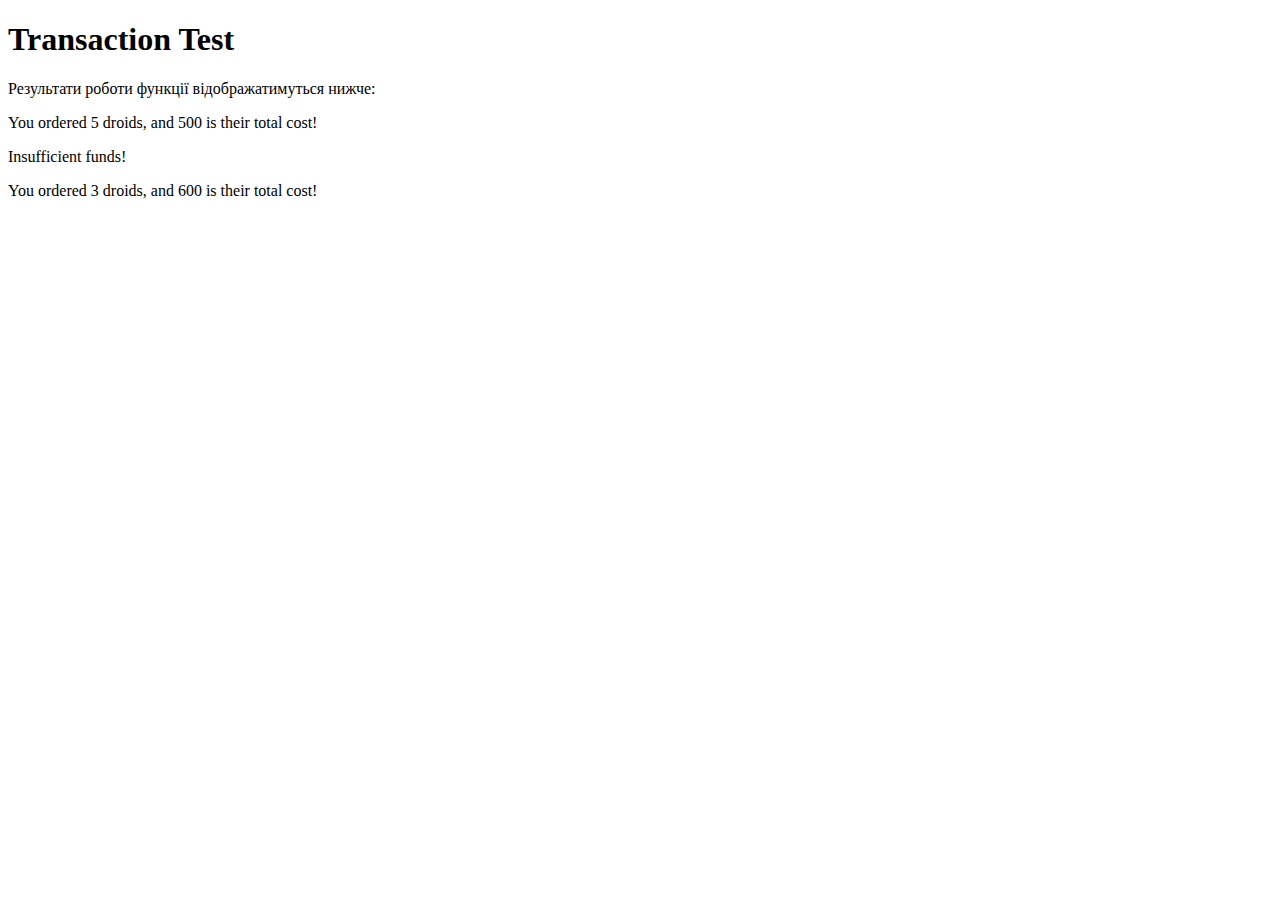
<file: Exp2.html>
<!DOCTYPE html>
<html lang="en">
<head>
    <meta charset="UTF-8">
    <meta name="viewport" content="width=device-width, initial-scale=1.0">
    <title>Transaction Test</title>
</head>
<body>
    <h1>Transaction Test</h1>
    <p>Результати роботи функції відображатимуться нижче:</p>
    <div id="results"></div>

    <script>
        function makeTransaction(quantity, pricePerDroid, customerCredits) {
            const totalPrice = quantity * pricePerDroid;

            if (totalPrice > customerCredits) {
                return "Insufficient funds!";
            } else {
                return `You ordered ${quantity} droids, and ${totalPrice} is their total cost!`;
            }
        }

        // Тестові виклики функції
        const result1 = makeTransaction(5, 100, 600);
        const result2 = makeTransaction(10, 50, 400);
        const result3 = makeTransaction(3, 200, 1000);

        // Виведення результатів на сторінку
        const resultsDiv = document.getElementById('results');
        resultsDiv.innerHTML = `
            <p>${result1}</p>
            <p>${result2}</p>
            <p>${result3}</p>
        `;
    </script>
</body>
</html>
</file>
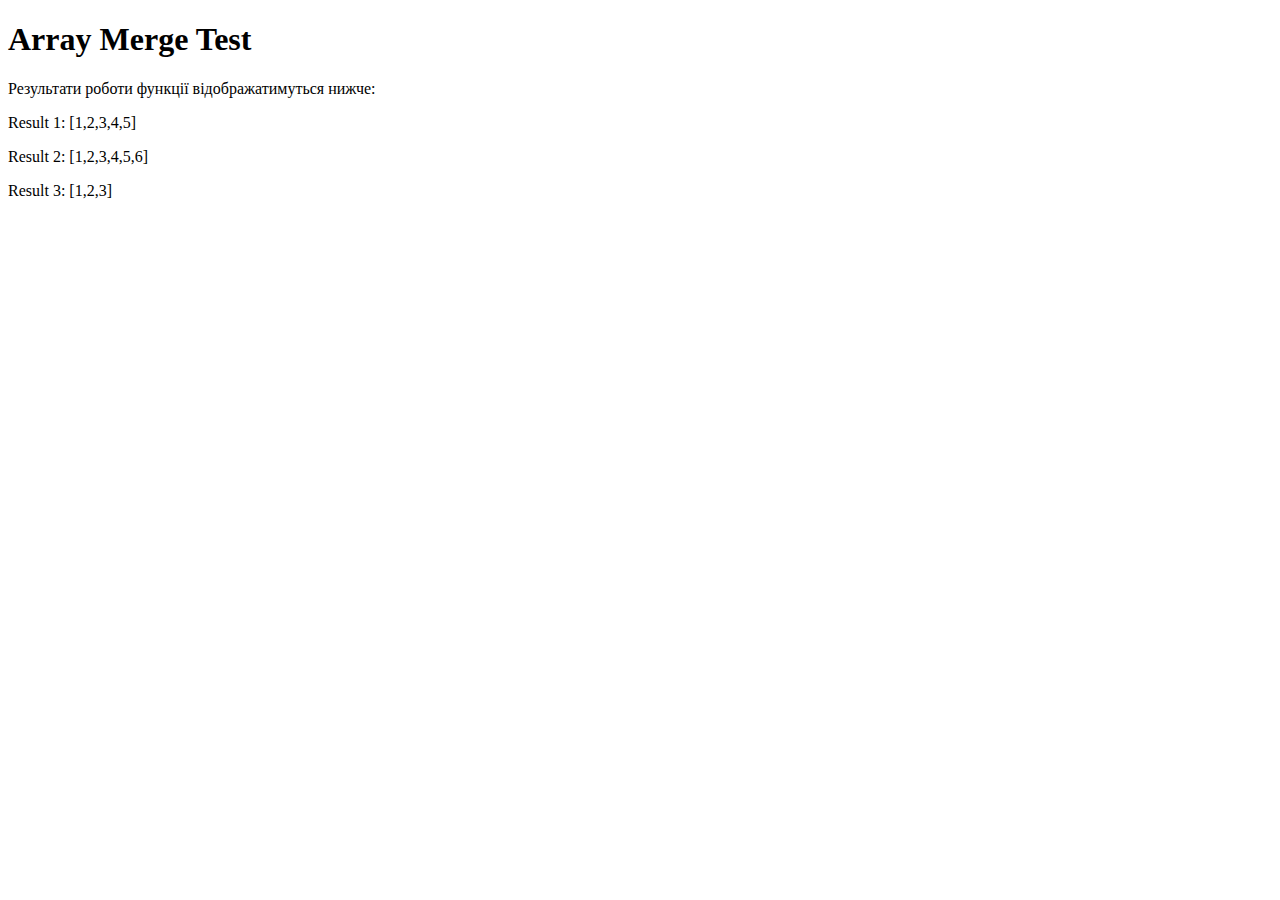
<file: Exp3.1_3.html>
<!DOCTYPE html>
<html lang="en">
<head>
    <meta charset="UTF-8">
    <meta name="viewport" content="width=device-width, initial-scale=1.0">
    <title>Array Merge Test</title>
</head>
<body>
    <h1>Array Merge Test</h1>
    <p>Результати роботи функції відображатимуться нижче:</p>
    <div id="results"></div>

    <script>
        function makeArray(firstArray, secondArray, maxLength) {
            // Об'єднуємо обидва масиви
            const combinedArray = [...firstArray, ...secondArray];

            // Перевіряємо, чи довжина комбінованого масиву перевищує maxLength
            if (combinedArray.length > maxLength) {
                // Повертаємо копію масиву з довжиною maxLength
                return combinedArray.slice(0, maxLength);
            } else {
                // Повертаємо весь комбінований масив
                return combinedArray;
            }
        }

        // Тестові виклики функції
        const result1 = makeArray([1, 2, 3], [4, 5, 6], 5);
        const result2 = makeArray([1, 2], [3, 4, 5, 6], 10);
        const result3 = makeArray([1, 2], [3, 4], 3);

        // Виведення результатів на сторінку
        const resultsDiv = document.getElementById('results');
        resultsDiv.innerHTML = `
            <p>Result 1: [${result1}]</p>
            <p>Result 2: [${result2}]</p>
            <p>Result 3: [${result3}]</p>
        `;
    </script>
</body>
</html>
</file>
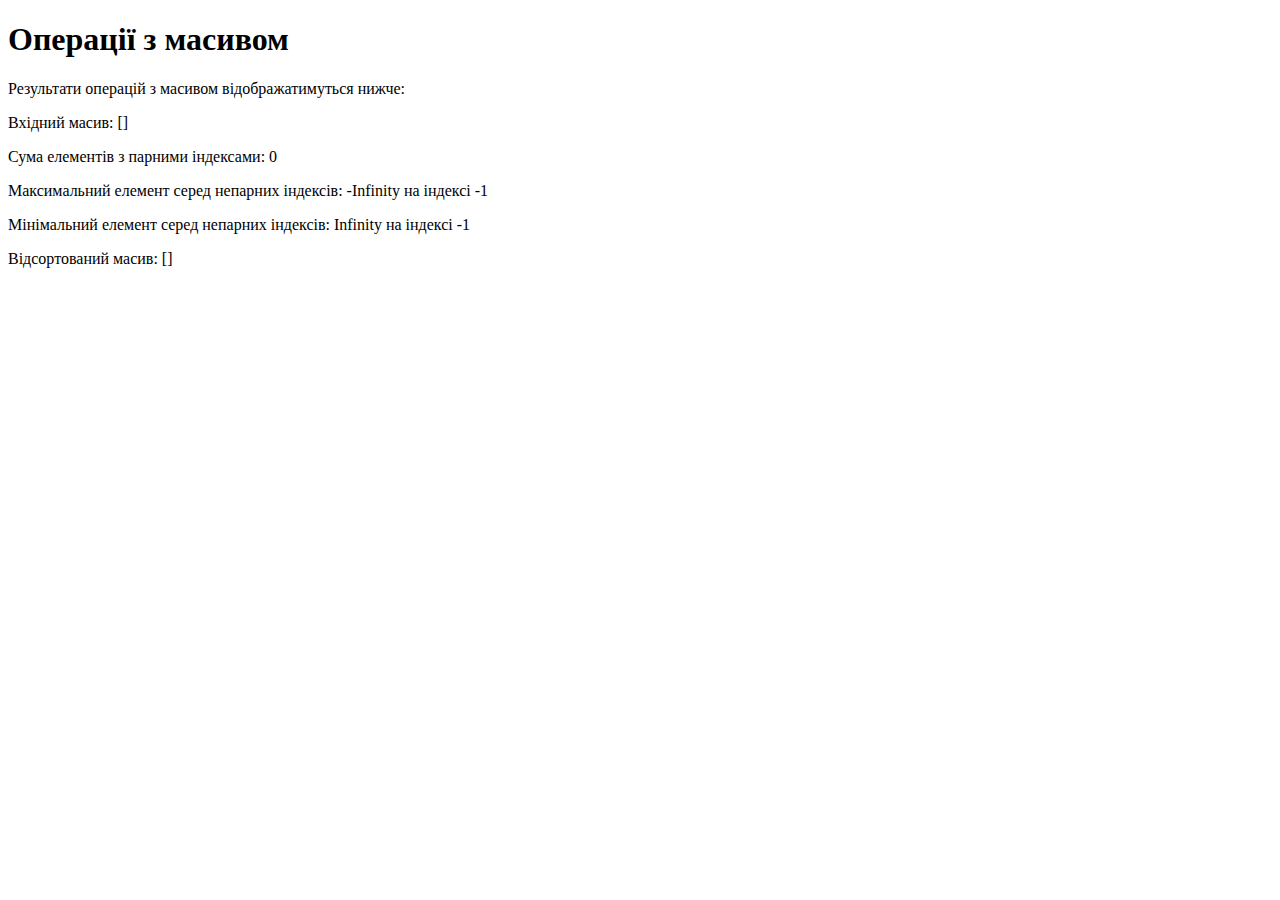
<file: Exp3.1_4.html>
<!DOCTYPE html>
<html lang="uk">
<head>
    <meta charset="UTF-8">
    <meta name="viewport" content="width=device-width, initial-scale=1.0">
    <title>Операції з масивом</title>
</head>
<body>
    <h1>Операції з масивом</h1>
    <p>Результати операцій з масивом відображатимуться нижче:</p>
    <div id="results"></div>

    <script>
        // Функція для створення масиву та виконання операцій
        function arrayOperations() {
            // Крок 1: Створення масиву
            const arrayLength = parseInt(prompt("Введіть кількість елементів масиву:"));
            const array = [];
            
            for (let i = 0; i < arrayLength; i++) {
                array.push(parseInt(prompt(`Введіть елемент ${i + 1}:`)));
            }

            // Сума елементів з парними індексами
            let evenSum = 0;
            for (let i = 0; i < array.length; i += 2) {
                evenSum += array[i];
            }

            // Максимальний елемент і його індекс серед елементів з непарними індексами
            let maxOddValue = -Infinity;
            let maxOddIndex = -1;
            for (let i = 1; i < array.length; i += 2) {
                if (array[i] > maxOddValue) {
                    maxOddValue = array[i];
                    maxOddIndex = i;
                }
            }

            // Мінімальний елемент і його індекс серед елементів з непарними індексами
            let minOddValue = Infinity;
            let minOddIndex = -1;
            for (let i = 1; i < array.length; i += 2) {
                if (array[i] < minOddValue) {
                    minOddValue = array[i];
                    minOddIndex = i;
                }
            }

            // Виведення результатів
            const resultsDiv = document.getElementById("results");
            resultsDiv.innerHTML = `
                <p>Вхідний масив: [${array}]</p>
                <p>Сума елементів з парними індексами: ${evenSum}</p>
                <p>Максимальний елемент серед непарних індексів: ${maxOddValue} на індексі ${maxOddIndex}</p>
                <p>Мінімальний елемент серед непарних індексів: ${minOddValue} на індексі ${minOddIndex}</p>
            `;

            // Крок 2: Упорядкування масиву та виведення результату
            const sortedArray = [...array].sort((a, b) => a - b); // Сортуємо масив за зростанням
            resultsDiv.innerHTML += `
                <p>Відсортований масив: [${sortedArray}]</p>
            `;
        }

        // Викликаємо функцію для обробки масиву
        arrayOperations();
    </script>
</body>
</html>
</file>
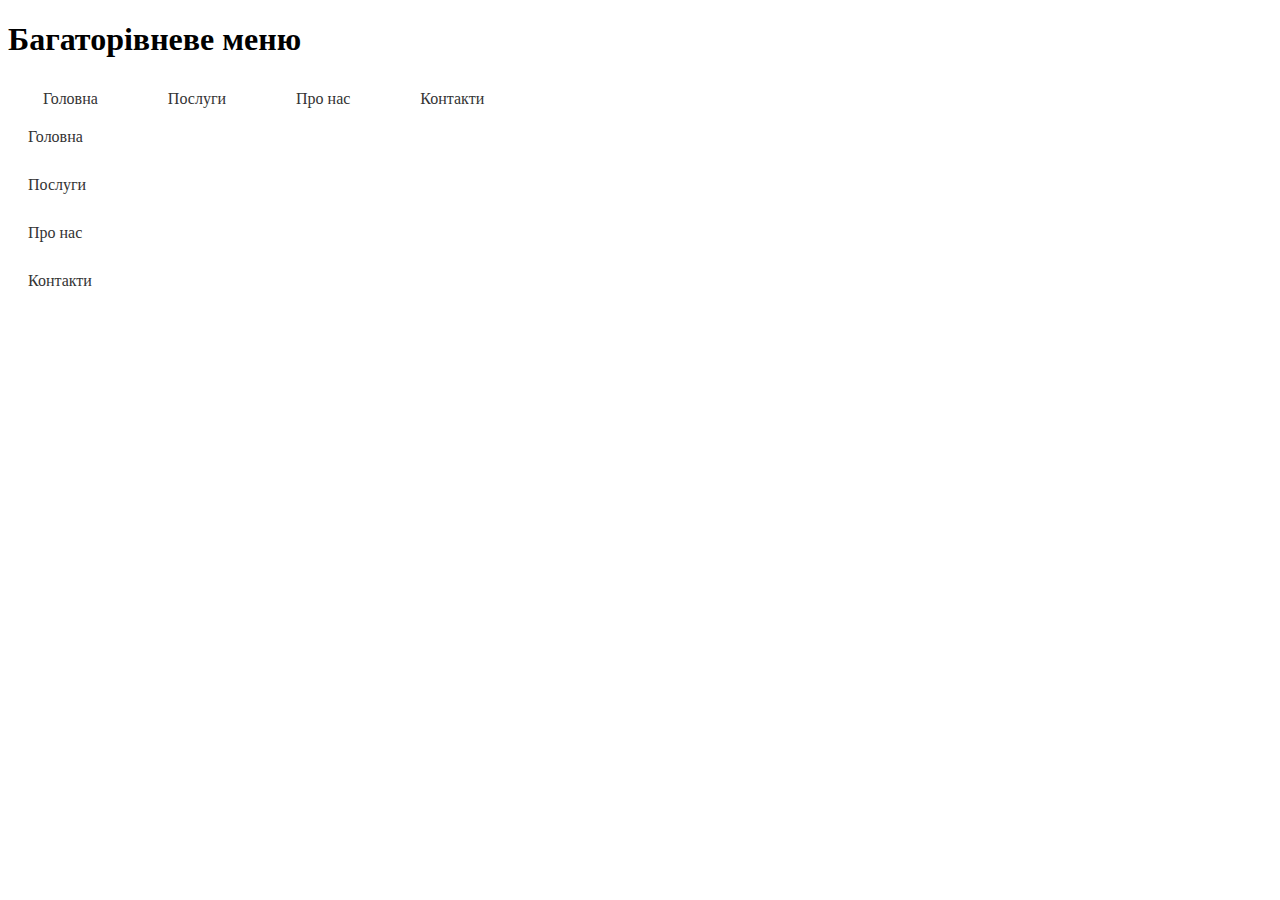
<file: Exp3.1_5.html>
<!DOCTYPE html>
<html lang="uk">
<head>
    <meta charset="UTF-8">
    <meta name="viewport" content="width=device-width, initial-scale=1.0">
    <title>Багаторівневе меню</title>
    <style>
        /* Стиль для горизонтального меню */
        .horizontal-menu {
            list-style-type: none;
            padding: 0;
            margin: 0;
            display: flex;
        }
        .horizontal-menu li {
            margin: 0 15px;
            position: relative;
        }
        .horizontal-menu a {
            text-decoration: none;
            color: #333;
            padding: 10px 20px;
            display: block;
        }

        /* Стиль для вертикального меню */
        .vertical-menu {
            list-style-type: none;
            padding: 0;
            margin: 0;
            width: 200px;
        }
        .vertical-menu li {
            margin-bottom: 10px;
        }
        .vertical-menu a {
            text-decoration: none;
            color: #333;
            padding: 10px 20px;
            display: block;
        }

        /* Підменю */
        .submenu {
            list-style-type: none;
            display: none;
            position: absolute;
            top: 0;
            left: 200px;
            background-color: #f1f1f1;
            min-width: 160px;
        }
        .horizontal-menu li:hover .submenu {
            display: block;
        }
    </style>
</head>
<body>

    <h1>Багаторівневе меню</h1>

    <!-- Горизонтальне меню -->
    <ul class="horizontal-menu" id="horizontal-menu">
        <!-- Пункти меню будуть додані через JavaScript -->
    </ul>

    <!-- Вертикальне меню -->
    <ul class="vertical-menu" id="vertical-menu">
        <!-- Пункти меню будуть додані через JavaScript -->
    </ul>

    <div id="content">
        <!-- Вміст буде завантажуватися тут після натискання на пункти меню -->
    </div>

    <script>
        // Статичний масив для пунктів меню
        const menuItems = [
            { title: 'Головна', link: 'index.html' },
            { 
                title: 'Послуги', 
                link: '#', 
                submenu: [
                    { title: 'Ремонт', link: 'service-repair.html' },
                    { title: 'Консультації', link: 'service-consultation.html' }
                ] 
            },
            { title: 'Про нас', link: 'about-us.html' },
            { title: 'Контакти', link: 'contact.html' }
        ];

        // Функція для створення горизонтального меню
        function createHorizontalMenu() {
            const menu = document.getElementById('horizontal-menu');
            menuItems.forEach(item => {
                const li = document.createElement('li');
                const a = document.createElement('a');
                a.href = item.link;
                a.textContent = item.title;
                li.appendChild(a);

                if (item.submenu) {
                    const subMenu = document.createElement('ul');
                    subMenu.className = 'submenu';
                    item.submenu.forEach(subItem => {
                        const subLi = document.createElement('li');
                        const subA = document.createElement('a');
                        subA.href = subItem.link;
                        subA.textContent = subItem.title;
                        subLi.appendChild(subA);
                        subMenu.appendChild(subLi);
                    });
                    li.appendChild(subMenu);
                }
                menu.appendChild(li);
            });
        }

        // Функція для створення вертикального меню
        function createVerticalMenu() {
            const menu = document.getElementById('vertical-menu');
            menuItems.forEach(item => {
                const li = document.createElement('li');
                const a = document.createElement('a');
                a.href = item.link;
                a.textContent = item.title;
                li.appendChild(a);

                if (item.submenu) {
                    const subMenu = document.createElement('ul');
                    subMenu.className = 'submenu';
                    item.submenu.forEach(subItem => {
                        const subLi = document.createElement('li');
                        const subA = document.createElement('a');
                        subA.href = subItem.link;
                        subA.textContent = subItem.title;
                        subLi.appendChild(subA);
                        subMenu.appendChild(subLi);
                    });
                    li.appendChild(subMenu);
                }
                menu.appendChild(li);
            });
        }

        // Викликаємо функції для створення меню
        createHorizontalMenu();
        createVerticalMenu();
    </script>
</body>
</html>
</file>
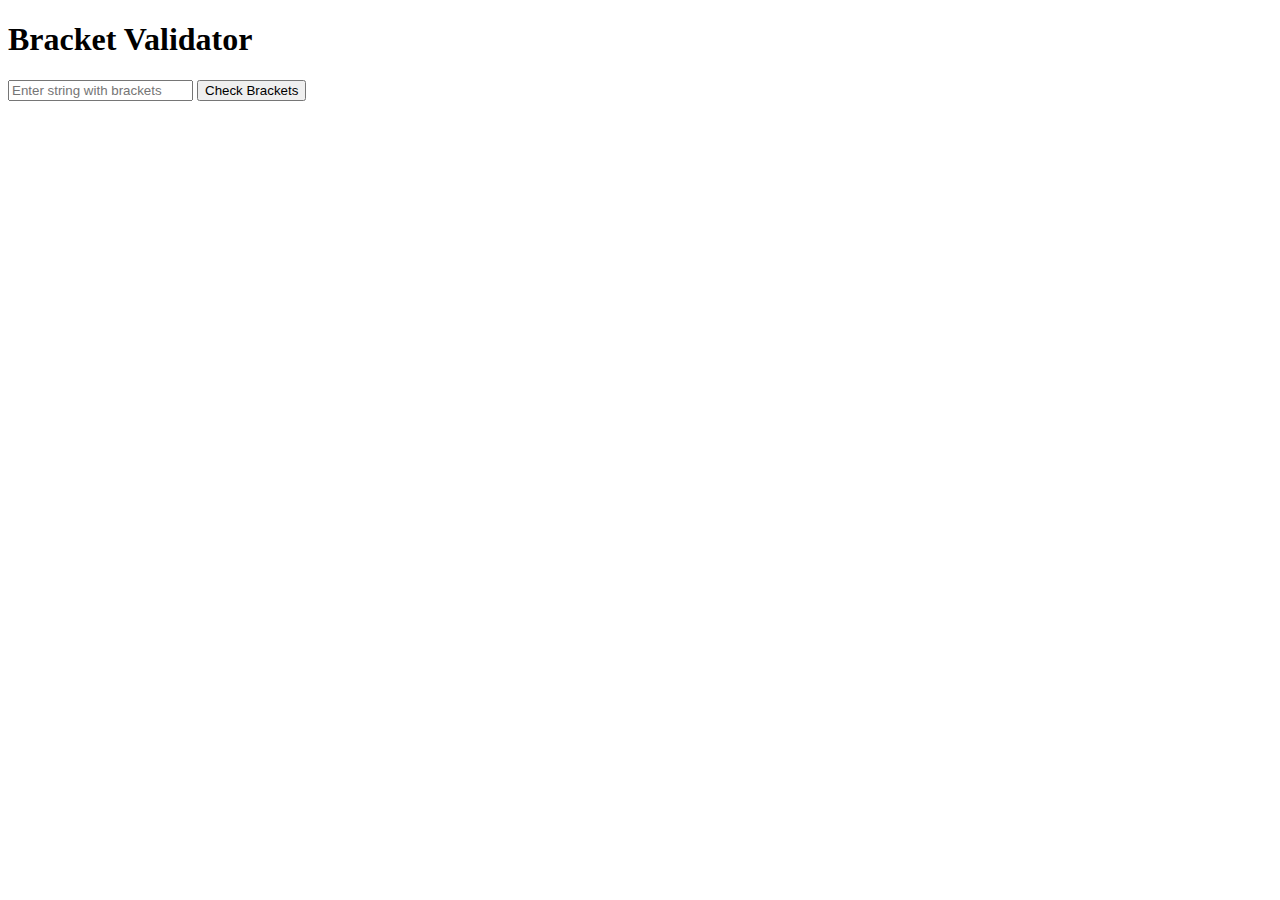
<file: Exp3.2_10.html>
<!DOCTYPE html>
<html lang="en">
<head>
    <meta charset="UTF-8">
    <meta name="viewport" content="width=device-width, initial-scale=1.0">
    <title>Bracket Checker</title>
</head>
<body>

    <h1>Bracket Validator</h1>
    <input type="text" id="inputString" placeholder="Enter string with brackets" />
    <button onclick="validateBrackets()">Check Brackets</button>
    <p id="result"></p>

    <script>
        // Функція для перевірки правильності закриття дужок
        function checkBrackets(str) {
            const stack = [];
            const brackets = {
                "(": ")",
                "{": "}",
                "[": "]",
            };

            for (const char of str) {
                if (brackets[char]) {
                    stack.push(char); // Відкриваюча дужка додається в стек
                } else if (Object.values(brackets).includes(char)) {
                    const last = stack.pop(); // Порівнюємо зі стеком
                    if (brackets[last] !== char) return false; // Помилка, якщо дужки не збігаються
                }
            }

            return stack.length === 0; // Перевіряємо, чи всі дужки закриті
        }

        // Вбудований функціонал для перевірки через HTML
        function validateBrackets() {
            const inputString = document.getElementById('inputString').value;
            const isValid = checkBrackets(inputString);
            document.getElementById('result').textContent = isValid ? 'Valid' : 'Invalid';
        }
    </script>

</body>
</html>
</file>
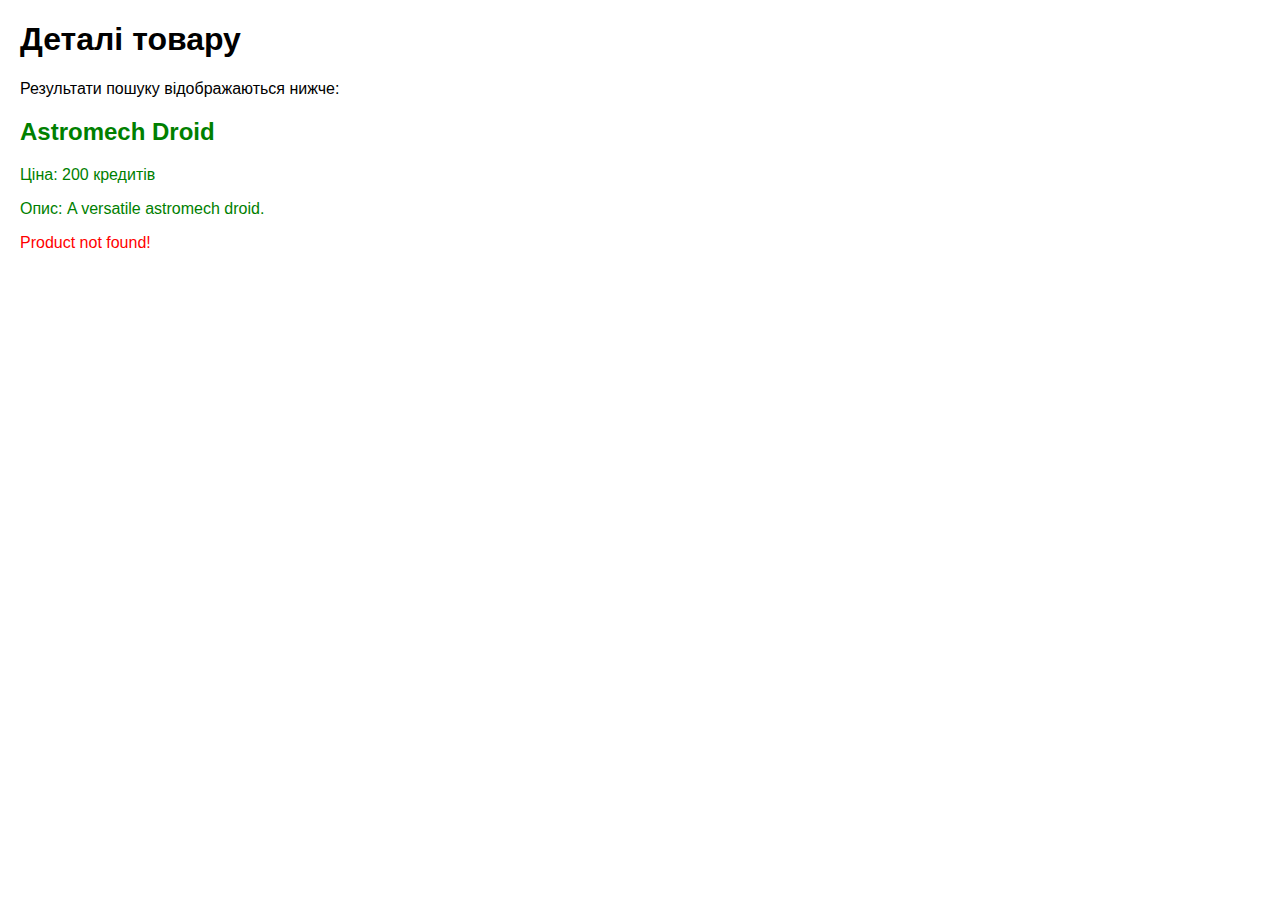
<file: Exp3.2_2.html>
<!DOCTYPE html>
<html lang="uk">
<head>
    <meta charset="UTF-8">
    <meta name="viewport" content="width=device-width, initial-scale=1.0">
    <title>Product Details</title>
    <style>
        body {
            font-family: Arial, sans-serif;
            margin: 20px;
        }
        .success {
            color: green;
        }
        .error {
            color: red;
        }
    </style>
</head>
<body>
    <h1>Деталі товару</h1>
    <p>Результати пошуку відображаються нижче:</p>
    <div id="results"></div>

    <script>
        function getProductDetails(productId, successCallback, errorCallback) {
            // Симульовані дані про товари
            const products = [
                { id: 1, name: 'Repair Droid', price: 100, description: 'A helpful droid for repairs.' },
                { id: 2, name: 'Astromech Droid', price: 200, description: 'A versatile astromech droid.' },
                { id: 3, name: 'Protocol Droid', price: 300, description: 'A diplomatic protocol droid.' }
            ];

            // Знаходимо товар за заданим ідентифікатором
            const product = products.find(item => item.id === productId);

            if (product) {
                // Якщо товар знайдений, викликаємо successCallback і передаємо товар
                successCallback(product);
            } else {
                // Якщо товар не знайдений, викликаємо errorCallback з повідомленням
                errorCallback('Product not found!');
            }
        }

        // Колбек для успішного отримання даних
        function handleSuccess(product) {
            const resultsDiv = document.getElementById('results');
            resultsDiv.innerHTML += `
                <div class="success">
                    <h2>${product.name}</h2>
                    <p>Ціна: ${product.price} кредитів</p>
                    <p>Опис: ${product.description}</p>
                </div>
            `;
        }

        // Колбек для обробки помилки
        function handleError(message) {
            const resultsDiv = document.getElementById('results');
            resultsDiv.innerHTML += `
                <div class="error">
                    <p>${message}</p>
                </div>
            `;
        }

        // Виклик функції з ідентифікаторами товарів
        getProductDetails(2, handleSuccess, handleError);  // Товар знайдений
        getProductDetails(4, handleSuccess, handleError);  // Товар не знайдений
    </script>
</body>
</html>
</file>
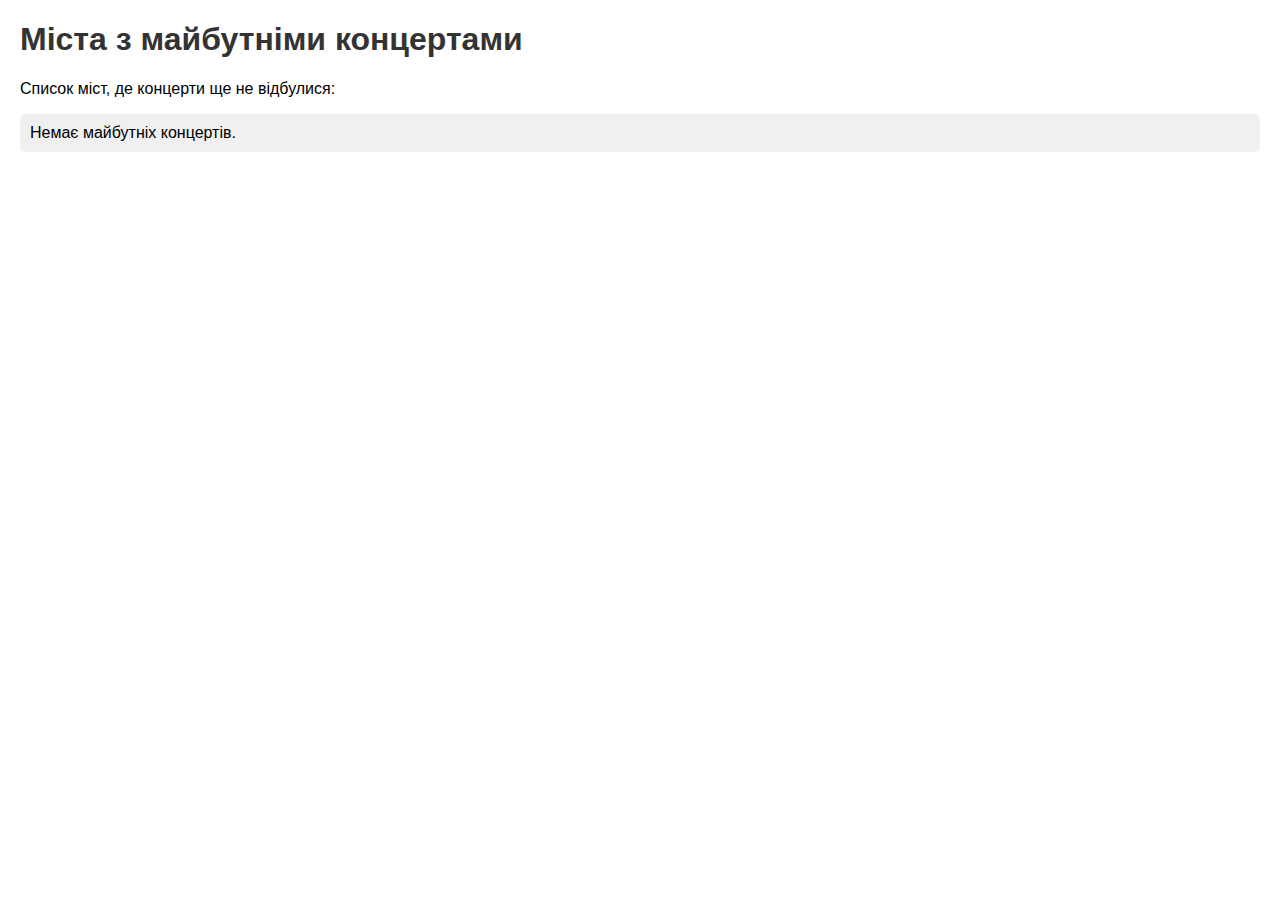
<file: Exp3.2_4.html>
<!DOCTYPE html>
<html lang="uk">
<head>
    <meta charset="UTF-8">
    <meta name="viewport" content="width=device-width, initial-scale=1.0">
    <title>Upcoming Concerts</title>
    <style>
        body {
            font-family: Arial, sans-serif;
            margin: 20px;
        }
        h1 {
            color: #333;
        }
        ul {
            list-style: none;
            padding: 0;
        }
        li {
            background: #f0f0f0;
            margin: 5px 0;
            padding: 10px;
            border-radius: 5px;
        }
    </style>
</head>
<body>
    <h1>Міста з майбутніми концертами</h1>
    <p>Список міст, де концерти ще не відбулися:</p>
    <ul id="concerts-list"></ul>

    <script>
        const concerts = {
            Київ: new Date("2020-04-01"),
            Умань: new Date("2025-07-02"),
            Вінниця: new Date("2020-04-21"),
            Одеса: new Date("2025-03-15"),
            Хмельницький: new Date("2020-04-18"),
            Харків: new Date("2025-07-10"),
        };
        
        const currentDate = new Date();
        
        // Отримуємо масив міст, де концерт ще не відбувся, і сортуємо їх за датою
        const upcomingConcerts = Object.entries(concerts)
            .filter(([city, date]) => date > currentDate) // Фільтруємо міста, де концерт ще не відбувся
            .sort((a, b) => a[1] - b[1]) // Сортуємо за датою
            .map(([city]) => city); // Отримуємо тільки міста

        // Відображаємо результати на сторінці
        const concertsList = document.getElementById('concerts-list');
        if (upcomingConcerts.length > 0) {
            upcomingConcerts.forEach(city => {
                const li = document.createElement('li');
                li.textContent = city;
                concertsList.appendChild(li);
            });
        } else {
            concertsList.innerHTML = '<li>Немає майбутніх концертів.</li>';
        }
    </script>
</body>
</html>
</file>
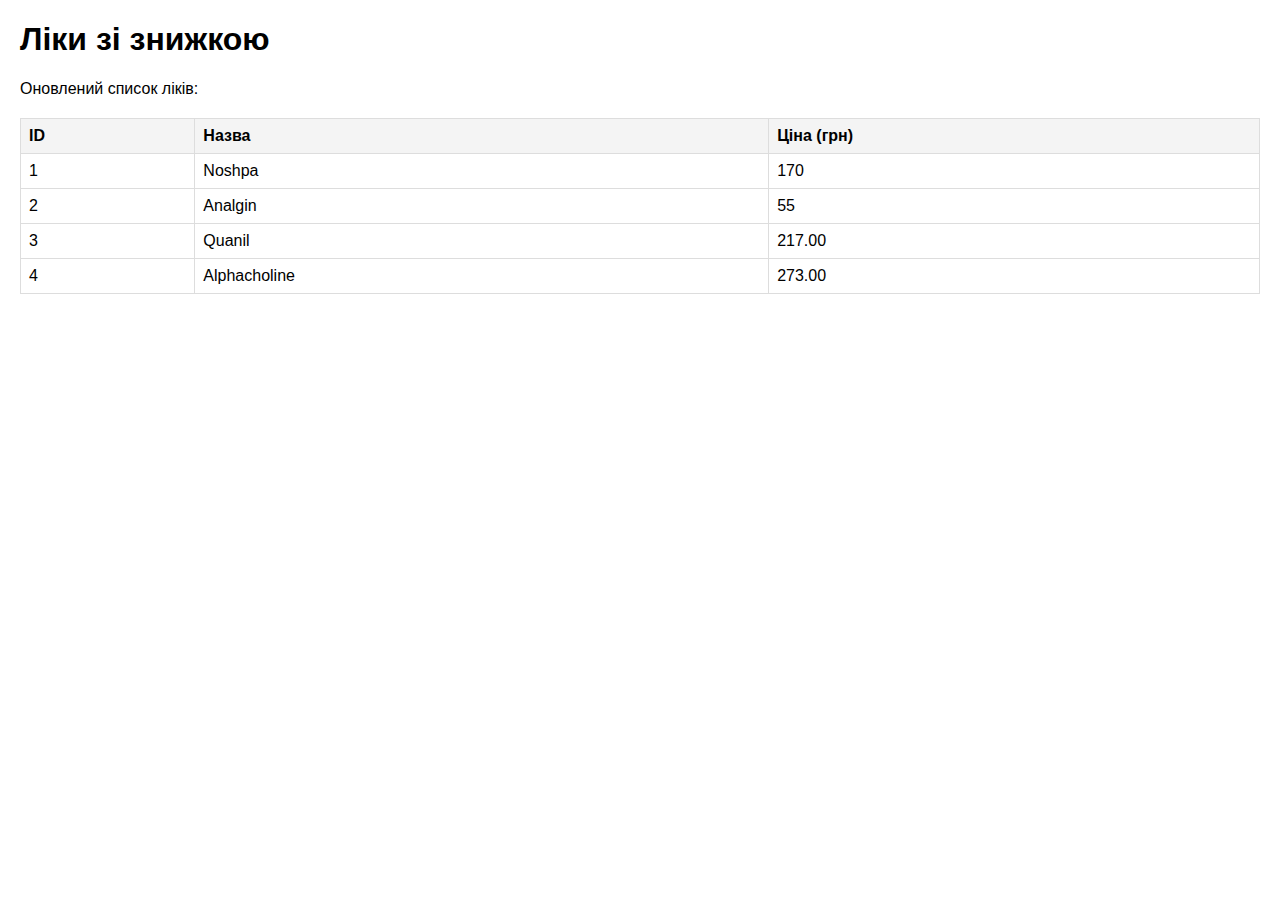
<file: Exp3.2_6.html>
<!DOCTYPE html>
<html lang="uk">
<head>
    <meta charset="UTF-8">
    <meta name="viewport" content="width=device-width, initial-scale=1.0">
    <title>Medicines with Discount</title>
    <style>
        body {
            font-family: Arial, sans-serif;
            margin: 20px;
        }
        table {
            width: 100%;
            border-collapse: collapse;
            margin-top: 20px;
        }
        th, td {
            border: 1px solid #ddd;
            padding: 8px;
            text-align: left;
        }
        th {
            background-color: #f4f4f4;
        }
        .discount {
            color: green;
        }
    </style>
</head>
<body>
    <h1>Ліки зі знижкою</h1>
    <p>Оновлений список ліків:</p>
    <table>
        <thead>
            <tr>
                <th>ID</th>
                <th>Назва</th>
                <th>Ціна (грн)</th>
            </tr>
        </thead>
        <tbody id="medicines-table"></tbody>
    </table>

    <script>
        function applyDiscount(medicines) {
            return medicines.map((medicine, index) => {
                if (medicine.price > 300) {
                    // Додаємо знижку 30%
                    const discountedPrice = medicine.price * 0.7;
                    return {
                        id: index + 1,  // Надаємо ідентифікатор
                        name: medicine.name,
                        price: discountedPrice.toFixed(2)  // Встановлюємо нову ціну з знижкою
                    };
                } else {
                    // Якщо ціна не перевищує 300 грн, залишаємо без змін
                    return {
                        id: index + 1,
                        name: medicine.name,
                        price: medicine.price
                    };
                }
            });
        }

        const medicines = [
            { name: "Noshpa", price: 170 },
            { name: "Analgin", price: 55 },
            { name: "Quanil", price: 310 },
            { name: "Alphacholine", price: 390 },
        ];

        const updatedMedicines = applyDiscount(medicines);

        // Відображення результатів на сторінці
        const medicinesTable = document.getElementById('medicines-table');
        updatedMedicines.forEach(medicine => {
            const row = document.createElement('tr');
            row.innerHTML = `
                <td>${medicine.id}</td>
                <td>${medicine.name}</td>
                <td class="${medicine.price < 300 ? '' : 'discount'}">${medicine.price}</td>
            `;
            medicinesTable.appendChild(row);
        });
    </script>
</body>
</html>
</file>
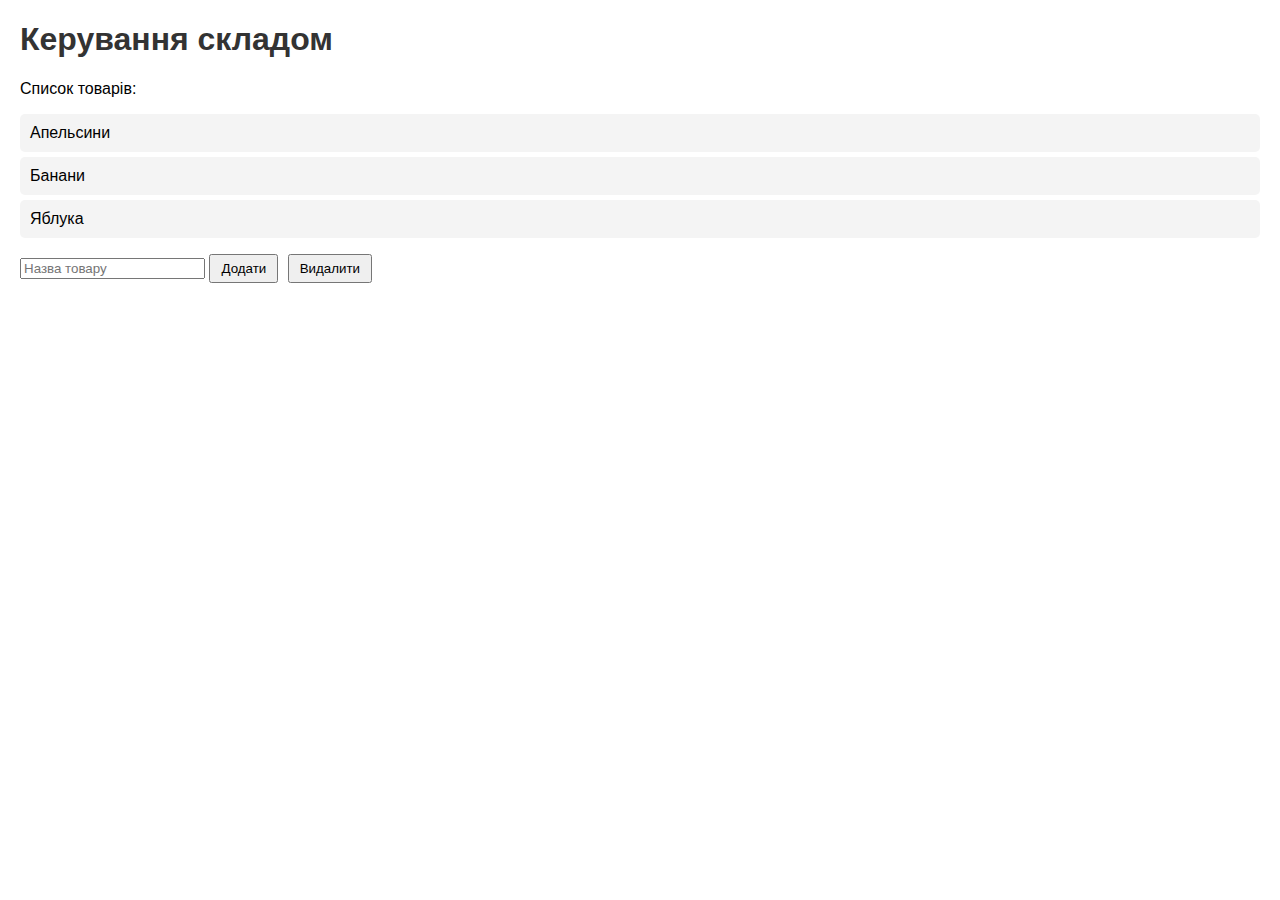
<file: Exp3.2_8.html>
<!DOCTYPE html>
<html lang="uk">
<head>
    <meta charset="UTF-8">
    <meta name="viewport" content="width=device-width, initial-scale=1.0">
    <title>Storage Management</title>
    <style>
        body {
            font-family: Arial, sans-serif;
            margin: 20px;
        }
        h1 {
            color: #333;
        }
        ul {
            list-style: none;
            padding: 0;
        }
        li {
            background: #f4f4f4;
            margin: 5px 0;
            padding: 10px;
            border-radius: 5px;
        }
        .buttons {
            margin-top: 10px;
        }
        button {
            margin-right: 5px;
            padding: 5px 10px;
            cursor: pointer;
        }
    </style>
</head>
<body>
    <h1>Керування складом</h1>
    <p>Список товарів:</p>
    <ul id="items-list"></ul>
    <div class="buttons">
        <input type="text" id="item-input" placeholder="Назва товару">
        <button onclick="addItem()">Додати</button>
        <button onclick="removeItem()">Видалити</button>
    </div>

    <script>
        // Конструктор Storage
        function Storage(initialItems) {
            // Властивість для зберігання товарів
            this.items = initialItems;
        
            // Метод для отримання всіх товарів
            this.getItems = function() {
                return this.items;
            };
        
            // Метод для додавання нового товару
            this.addItems = function(item) {
                this.items.push(item);
            };
        
            // Метод для видалення товару
            this.removeItem = function(item) {
                const index = this.items.indexOf(item);
                if (index !== -1) {
                    this.items.splice(index, 1); // Видаляємо товар з масиву
                } else {
                    console.log(`${item} не знайдено!`);
                }
            };
        }

        // Ініціалізація складу з початковими товарами
        const storage = new Storage(['Апельсини', 'Банани', 'Яблука']);

        // Вибір елементів DOM
        const itemsList = document.getElementById('items-list');
        const itemInput = document.getElementById('item-input');

        // Функція для відображення списку товарів
        function displayItems() {
            itemsList.innerHTML = '';
            storage.getItems().forEach(item => {
                const li = document.createElement('li');
                li.textContent = item;
                itemsList.appendChild(li);
            });
        }

        // Функція для додавання товару
        function addItem() {
            const newItem = itemInput.value.trim();
            if (newItem) {
                storage.addItems(newItem);
                displayItems();
                itemInput.value = ''; // Очищуємо поле вводу
            } else {
                alert('Введіть назву товару!');
            }
        }

        // Функція для видалення товару
        function removeItem() {
            const itemToRemove = itemInput.value.trim();
            if (itemToRemove) {
                storage.removeItem(itemToRemove);
                displayItems();
                itemInput.value = ''; // Очищуємо поле вводу
            } else {
                alert('Введіть назву товару для видалення!');
            }
        }

        // Початкове відображення товарів
        displayItems();
    </script>
</body>
</html>
</file>
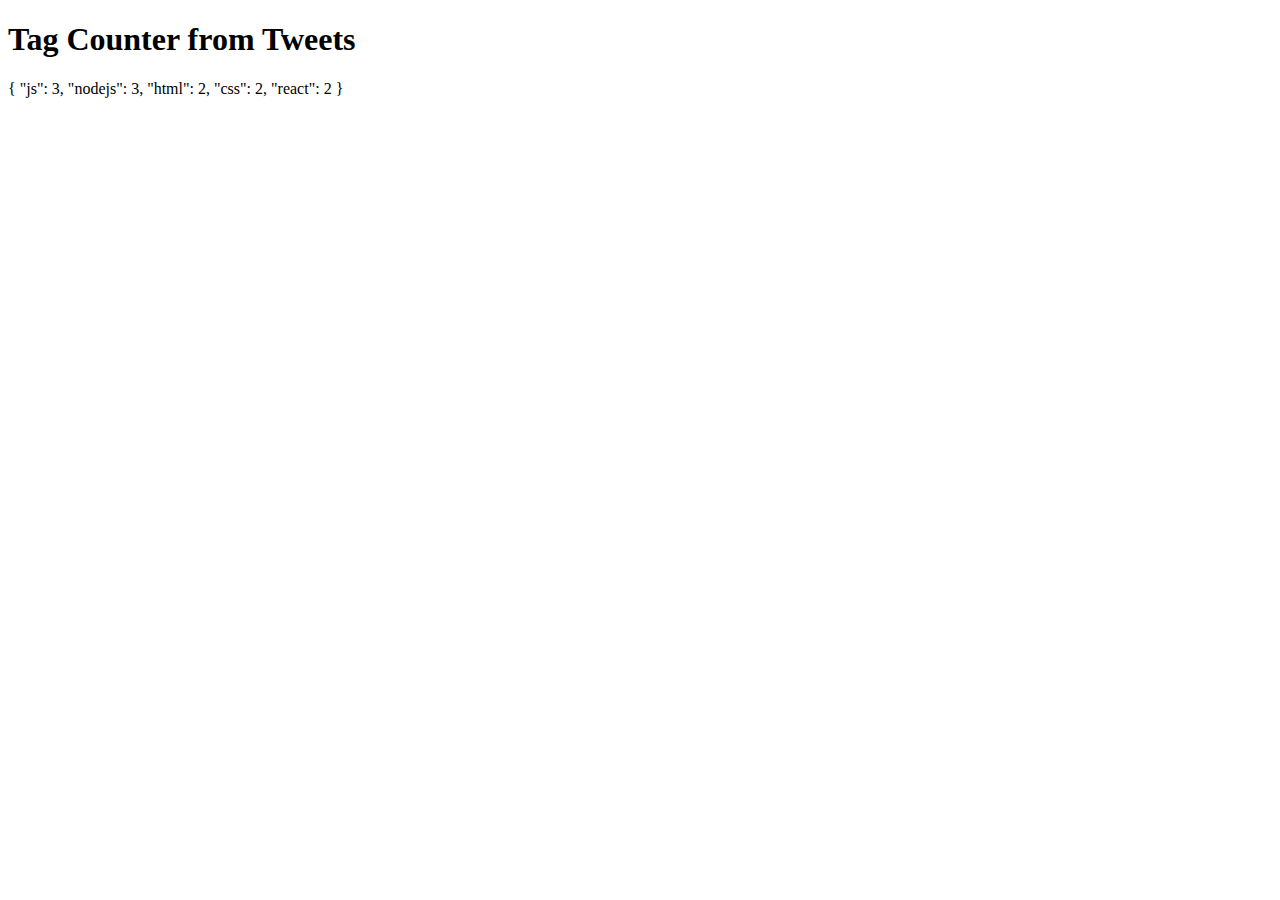
<file: Exp3.2_9.html>
<!DOCTYPE html>
<html lang="en">
<head>
    <meta charset="UTF-8">
    <meta name="viewport" content="width=device-width, initial-scale=1.0">
    <title>Tag Counter</title>
</head>
<body>

    <h1>Tag Counter from Tweets</h1>
    <p id="result"></p> <!-- Місце для відображення результату -->

    <script>
        function countTags(tweets) {
            const tagCount = {}; // Об'єкт для зберігання кількості тегів

            // Проходимо кожен твіт
            tweets.forEach(tweet => {
                // Проходимо кожен тег у твіті
                tweet.tags.forEach(tag => {
                    // Якщо тег вже є в об'єкті, збільшуємо його лічильник
                    if (tagCount[tag]) {
                        tagCount[tag]++;
                    } else {
                        // Якщо тег ще немає, додаємо його з початковим значенням 1
                        tagCount[tag] = 1;
                    }
                });
            });

            return tagCount;
        }

        const tweets = [
            { id: "000", likes: 5, tags: ["js", "nodejs"] },
            { id: "001", likes: 2, tags: ["html", "css"] },
            { id: "002", likes: 17, tags: ["html", "js", "nodejs"] },
            { id: "003", likes: 8, tags: ["css", "react"] },
            { id: "004", likes: 0, tags: ["js", "nodejs", "react"] },
        ];

        const result = countTags(tweets);
        
        // Відображаємо результат в елементі з id="result"
        document.getElementById('result').textContent = JSON.stringify(result, null, 2);
    </script>

</body>
</html>
</file>
<file: styles.css>
/* Загальні стилі */
body {
    font-family: 'Poppins', sans-serif;
    margin: 0;
    padding: 0;
    background-color: #EBDCB2; /* Світлий фон */
}

header {
    padding: 20px;
    display: flex;
    background-color: #AF4425; /* Глибокий червоний заголовок */
    justify-content: space-between;
    align-items: center;
    border-bottom: 4px solid #C9A66B; /* Контрастний нижній край */
    box-shadow: 0 4px 15px rgba(0, 0, 0, 0.1); /* Легке тіньове відображення */
}

.header-text {
    max-width: 80%;
    color: #FFFFFF; /* Білий текст для заголовку */
    font-size: 1.6em; /* Збільшений шрифт для заголовку */
}

.student-photo {
    max-width: 200px;
    max-height: 200px;
    object-fit: cover;
    margin-left: 20px;
    border-radius: 15px; /* Округлені кути */
    border: 4px solid #C9A66B; /* Контур з кольору */
}

nav {
    background-color: #662E1C; /* Темний коричневий фон для навігації */
    padding: 10px;
    display: flex;
    justify-content: center;
    flex-wrap: wrap;
    border-top: 4px solid #C9A66B; /* Верхній край навігації */
}

nav button {
    background-color: #AF4425; /* Яскравий червоний фон для кнопок */
    color: #FFFFFF; /* Білий текст */
    border: none;
    padding: 12px 18px;
    margin: 5px;
    cursor: pointer;
    border-radius: 25px; /* Велике округлення */
    transition: background-color 0.3s, transform 0.2s; /* Анімація при наведені */
}

nav button:hover {
    background-color: #C9A66B; /* Зміна кольору при наведені */
    transform: scale(1.05); /* Збільшення кнопки при наведені */
}

main {
    display: flex;
    padding: 20px;
}

.screen-img {
   max-width: 60%;
   height: auto;
   display: block;
   margin: 0 auto;
   border: 4px solid #AF4425; /* Контур з кольору */
   border-radius: 15px; /* Округлені кути */
   box-shadow: 0 4px 20px rgba(0, 0, 0, 0.15); /* Тіньове відображення */
}

.sidebar {
    width: 220px;
    display: flex;
    flex-direction: column;
    margin-right: 20px;
}

.sidebar button {
    background-color: #662E1C; /* Темний фон для кнопок бічної панелі */
    color: #FFFFFF; /* Білий текст */
    border: none;
    padding: 12px;
    margin-bottom: 10px;
    cursor: pointer;
    border-radius: 25px; /* Велике округлення */
    transition: background-color 0.3s, transform 0.2s; /* Анімація при наведені */
}

.sidebar button:hover {
    background-color: #C9A66B; /* Зміна кольору при наведені */
    transform: scale(1.05); /* Збільшення кнопки при наведені */
}

.content-section {
    display: none;
    width: 100%;
}

.content-section.active {
    display: flex;
    width: 1400px; 
}


.grouped-link {
    margin-right: 10px; 
    text-decoration: none; 
}


.grouped-link:nth-of-type(2n) {
    margin-right: 30px;
}

/* Адаптивні стилі */

/* Для великих екранів (десктопи) */
@media (min-width: 1024px) {
    header {
        padding: 20px 50px;
    }

    .header-text {
        font-size: 2em;
    }

    .student-photo {
        max-width: 250px;
        max-height: 250px;
    }

    .screen-img {
        max-width: 60%;
    }

    .sidebar {
        width: 250px;
    }

    .content-section.active {
        width: 80%;
    }
}

/* Для планшетів (від 768px до 1023px) */
@media (max-width: 1023px) and (min-width: 768px) {
    header {
        padding: 15px 30px;
    }

    .header-text {
        font-size: 1.4em;
    }

    .student-photo {
        max-width: 200px;
        max-height: 200px;
    }

    .screen-img {
        max-width: 70%;
    }

    .sidebar {
        width: 200px;
    }

    .content-section.active {
        width: 90%;
    }
}

/* Для мобільних пристроїв (менше 768px) */
@media (max-width: 767px) {
    header {
        padding: 10px 20px;
        flex-direction: column;
        text-align: center;
    }

    .header-text {
        font-size: 1.2em;
        margin-top: 10px;
    }

    .student-photo {
        max-width: 180px;
        max-height: 180px;
        margin-top: 10px;
    }

    .screen-img {
        max-width: 90%;
        margin: 20px auto;
    }

    .sidebar {
        width: 100%;
        margin-right: 0;
    }

    .sidebar button {
        width: 100%;
        margin-bottom: 15px;
    }

    .content-section.active {
        width: 100%;
    }
}
</file>
